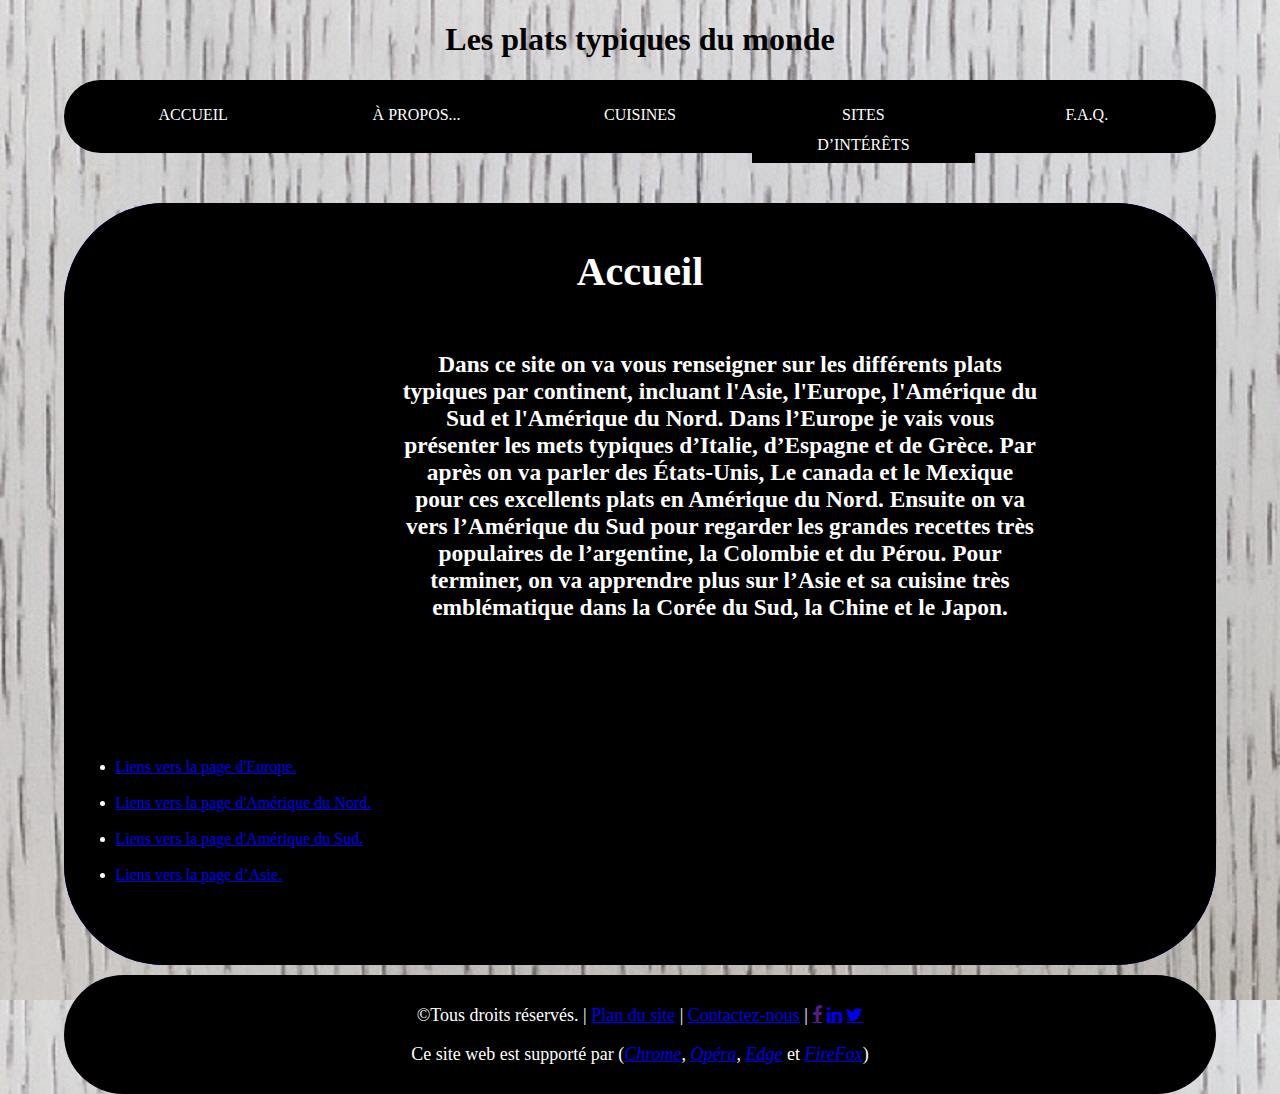
<file: index.html>
<!DOCTYPE html>
<html>
  <head>
    <meta name="viewport" content="width=device-width, initial-scale=1.0">
    <meta charset="utf-8">
    <title>Accueil</title>
    <link rel="stylesheet" href="css\style.css">
</head>

  <body>
    <header>
      <h1>Les plats typiques du monde</h1>
    </header>

    <nav>
      <ul class="dropdownmenu">
        <li><a href="pages\index.html">Accueil</a></li>
        <li><a href="pages\apropos.html">À propos...</a></li>
        <li><a href="pages\cuisines.html">Cuisines</a>
          <ul>
            <li><a class="test" href="pages\europe.html">Europe</a></li>
            <li><a class="test"href="pages\nord.html">Amérique du Nord</a></li>
            <li><a class="test"href="pages\sud.html">Amérique du Sud</a></li>
            <li><a class="test"href="pages\asie.html">Asie</a></li>
          </ul>
        </li>
        <li><a href="pages\sites.html">Sites d’intérêts</a></li>
        <li><a href="pages\faq.html">F.A.Q.</a></li>
      </ul>
    </nav>


    <main>


      <article>
        <h2>Accueil</h2>

        <div class="accueil">


<h3>Dans ce site on va vous renseigner sur les différents plats typiques par continent, incluant l'Asie, l'Europe, l'Amérique du Sud et l'Amérique du Nord. Dans l’Europe je vais vous présenter les mets typiques d’Italie, d’Espagne et de Grèce. Par après on va parler des États-Unis, Le canada et le Mexique pour ces excellents plats en Amérique du Nord. Ensuite on va vers l’Amérique du Sud pour regarder les grandes recettes très populaires de l’argentine, la Colombie et du Pérou. Pour terminer, on va apprendre plus sur l’Asie et sa cuisine très emblématique dans la Corée du Sud, la Chine et le Japon.</h3>

       </div>

<br><br><br><br><br><br><br><br><br><br>
<br><br><br><br><br><br><br><br><br><br>
<br><br><br>
        <ul>
          <li><a href="pages\europe.html">Liens vers la page d'Europe.</a></li>
          <br>
          <li><a href="pages\nord.html">Liens vers la page d'Amérique du Nord.</a></li>
          <br>
          <li><a href="pages\sud.html">Liens vers la page d'Amérique du Sud.</a></li>
          <br>
          <li><a href="pages\asie.html">Liens vers la page d’Asie.</a></li>
        </ul>

<br><br><br>


      </article>


    </main>

<meta name="viewport" content="width=device-width, initial-scale=1">
<link rel="stylesheet" href="https://cdnjs.cloudflare.com/ajax/libs/font-awesome/4.7.0/css/font-awesome.min.css">

<footer>
  <p class="footer">©Tous droits réservés. | <a href="pages\plan.html">Plan du site</a> | <a href="pages\contact.html">Contactez-nous</a> |
    <a href="" class="fa fa-facebook"></a>
    <a href="https://www.linkedin.com/in/ryan-rubianes-16122b227/" class="fa fa-linkedin"></a>
    <a href="https://twitter.com/RyanRubianes" class="fa fa-twitter"></a>
 </p>
 <p class="footer">Ce site web est supporté par (<a href="https://www.google.com/chrome/" target='_blank'><i>Chrome</i></a>, <a href="https://www.opera.com/fr" target='_blank'><i>Opéra</i></a>, <a href="https://www.microsoft.com/fr-fr/edge" target='_blank'><i>Edge</i></a> et <a href="https://www.mozilla.org/fr/firefox/" target='_blank'><i>FireFox</i></a>)</p>
</footer>

  </body>
</html>
</file>
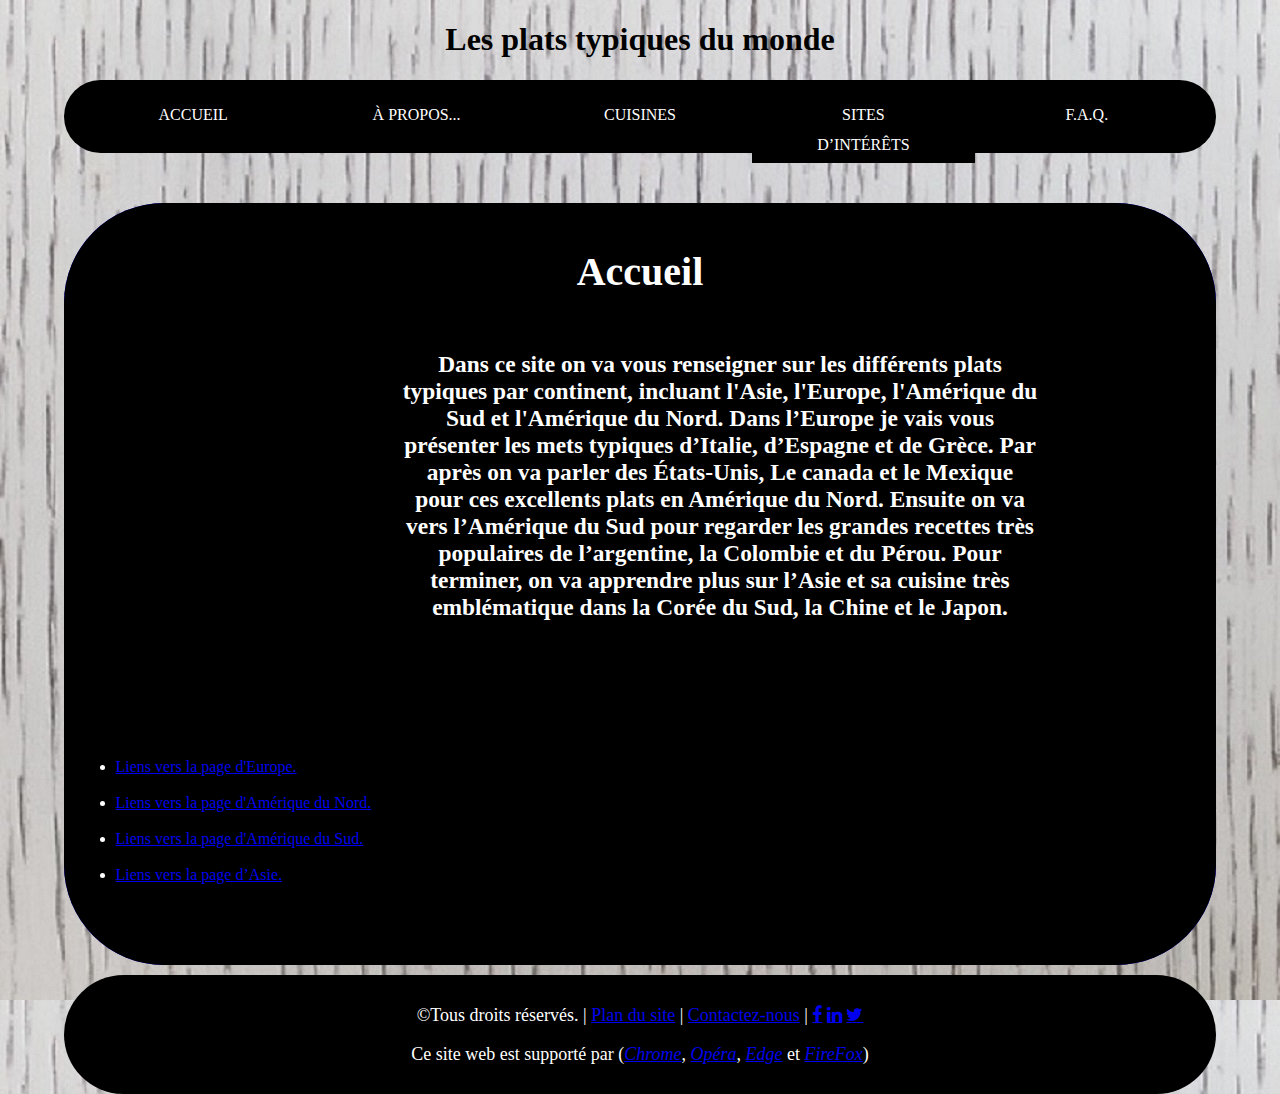
<file: pages/index.html>
<!DOCTYPE html>
<html>
  <head>
    <meta name="viewport" content="width=device-width, initial-scale=1.0">
    <meta charset="utf-8">
    <title>Accueil</title>
    <link rel="stylesheet" href="css\style.css">
</head>

  <body>
    <header>
      <h1>Les plats typiques du monde</h1>
    </header>

    <nav>
      <ul class="dropdownmenu">
        <li><a href="index.html">Accueil</a></li>
        <li><a href="apropos.html">À propos...</a></li>
        <li><a href="cuisines.html">Cuisines</a>
          <ul>
            <li><a class="test" href="europe.html">Europe</a></li>
            <li><a class="test"href="nord.html">Amérique du Nord</a></li>
            <li><a class="test"href="sud.html">Amérique du Sud</a></li>
            <li><a class="test"href="asie.html">Asie</a></li>
          </ul>
        </li>
        <li><a href="sites.html">Sites d’intérêts</a></li>
        <li><a href="faq.html">F.A.Q.</a></li>
      </ul>
    </nav>


    <main>


      <article>
        <h2>Accueil</h2>

        <div class="accueil">


<h3>Dans ce site on va vous renseigner sur les différents plats typiques par continent, incluant l'Asie, l'Europe, l'Amérique du Sud et l'Amérique du Nord. Dans l’Europe je vais vous présenter les mets typiques d’Italie, d’Espagne et de Grèce. Par après on va parler des États-Unis, Le canada et le Mexique pour ces excellents plats en Amérique du Nord. Ensuite on va vers l’Amérique du Sud pour regarder les grandes recettes très populaires de l’argentine, la Colombie et du Pérou. Pour terminer, on va apprendre plus sur l’Asie et sa cuisine très emblématique dans la Corée du Sud, la Chine et le Japon.</h3>

       </div>

<br><br><br><br><br><br><br><br><br><br>
<br><br><br><br><br><br><br><br><br><br>
<br><br><br>
        <ul>
          <li><a href="europe.html">Liens vers la page d'Europe.</a></li>
          <br>
          <li><a href="nord.html">Liens vers la page d'Amérique du Nord.</a></li>
          <br>
          <li><a href="sud.html">Liens vers la page d'Amérique du Sud.</a></li>
          <br>
          <li><a href="asie.html">Liens vers la page d’Asie.</a></li>
        </ul>

<br><br><br>


      </article>


    </main>

<meta name="viewport" content="width=device-width, initial-scale=1">
<link rel="stylesheet" href="https://cdnjs.cloudflare.com/ajax/libs/font-awesome/4.7.0/css/font-awesome.min.css">

<footer>
  <p class="footer">©Tous droits réservés. | <a href="plan.html">Plan du site</a> | <a href="contact.html">Contactez-nous</a> |
    <a href="#" class="fa fa-facebook"></a>
    <a href="https://www.linkedin.com/in/ryan-rubianes-16122b227/" class="fa fa-linkedin"></a>
    <a href="https://twitter.com/RyanRubianes" class="fa fa-twitter"></a>
 </p>
 <p class="footer">Ce site web est supporté par (<a href="https://www.google.com/chrome/" target='_blank'><i>Chrome</i></a>, <a href="https://www.opera.com/fr" target='_blank'><i>Opéra</i></a>, <a href="https://www.microsoft.com/fr-fr/edge" target='_blank'><i>Edge</i></a> et <a href="https://www.mozilla.org/fr/firefox/" target='_blank'><i>FireFox</i></a>)</p>
</footer>

  </body>
</html>
</file>
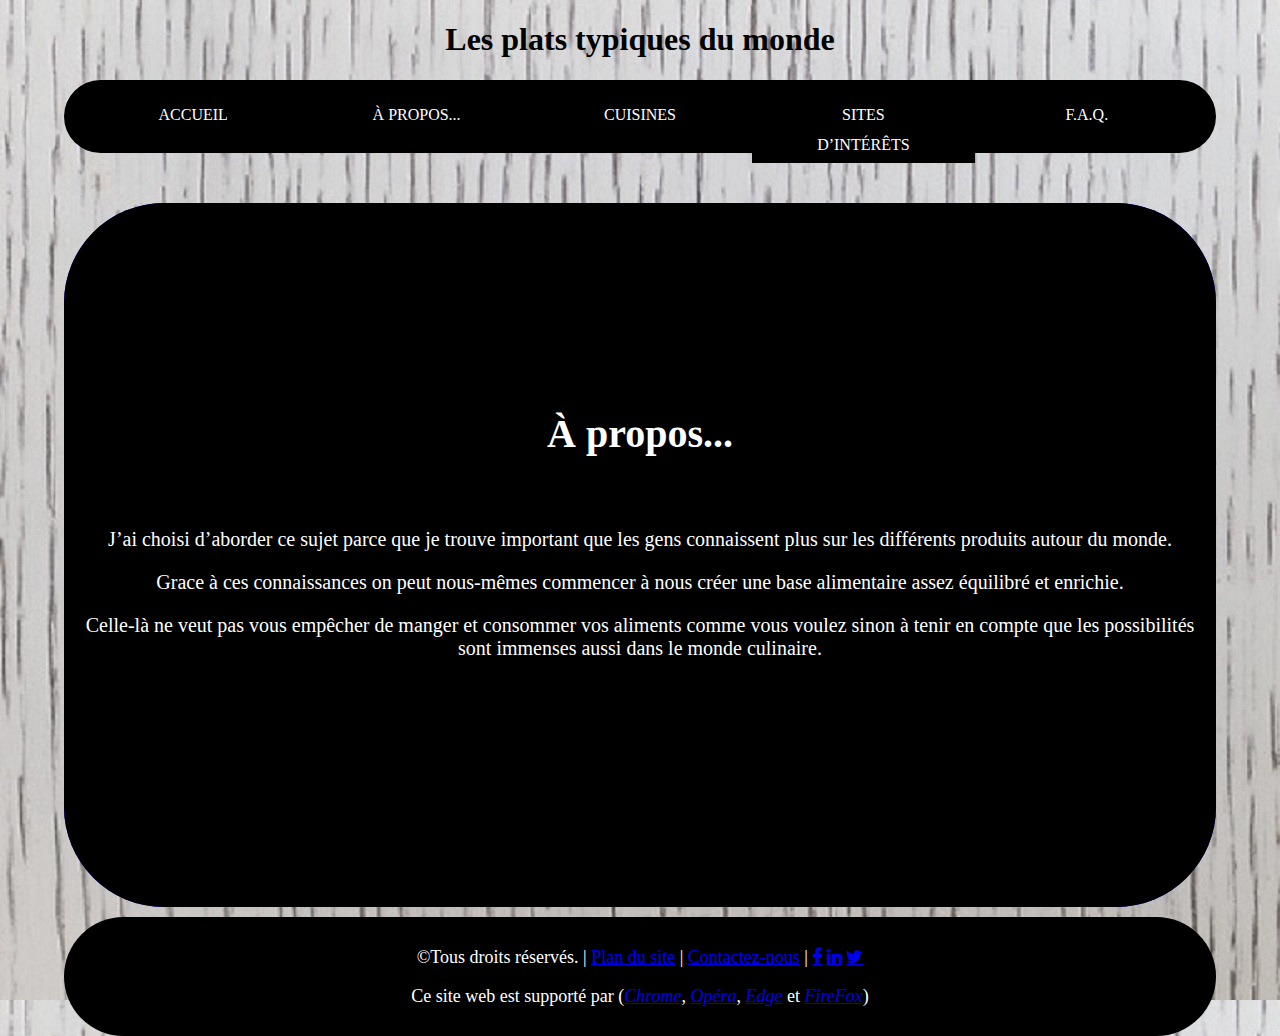
<file: pages/apropos.html>
<!DOCTYPE html>
<html lang="en" dir="ltr">
  <head>
    <meta name="viewport" content="width=device-width, initial-scale=1.0">
    <meta charset="utf-8">
    <title>À propos...</title>
    <link rel="stylesheet" href="css\style.css">

  </head>
  <body>

    <header>
      <h1>Les plats typiques du monde</h1>
    </header>


    <nav>
      <ul class="dropdownmenu">
        <li><a href="index.html">Accueil</a></li>
        <li><a href="apropos.html">À propos...</a></li>
        <li><a href="cuisines.html">Cuisines</a>
          <ul>
            <li><a class="test" href="europe.html">Europe</a></li>
            <li><a class="test"href="nord.html">Amérique du Nord</a></li>
            <li><a class="test"href="sud.html">Amérique du Sud</a></li>
            <li><a class="test"href="asie.html">Asie</a></li>
          </ul>
        </li>
        <li><a href="sites.html">Sites d’intérêts</a></li>
        <li><a href="faq.html">F.A.Q.</a></li>

      </ul>
    </nav>


<main>


  <article>
    <br>
    <br>
    <br>
    <br>
    <br>
    <br>
    <br>
    <br>
    <br>

    <h2>À propos...</h2>
<br>

<p class="apropos">J’ai choisi d’aborder ce sujet parce que je trouve important que les gens connaissent plus sur les différents produits autour du monde.</p>
<p class="apropos">Grace à ces connaissances on peut nous-mêmes commencer à nous créer une base alimentaire assez équilibré et enrichie.</p>
<p class="apropos">Celle-là ne veut pas vous empêcher de manger et consommer vos aliments comme vous voulez sinon à tenir en compte que les possibilités sont immenses aussi dans le monde culinaire.</p>
<br>
<br>
<br>
<br>
<br>
<br>
<br>
<br>
<br>
<br>
<br>
<br>
  </article>


</main>

<meta name="viewport" content="width=device-width, initial-scale=1">
<link rel="stylesheet" href="https://cdnjs.cloudflare.com/ajax/libs/font-awesome/4.7.0/css/font-awesome.min.css">


<footer>
  <p class="footer">©Tous droits réservés. | <a href="plan.html">Plan du site</a> | <a href="contact.html">Contactez-nous</a> |
    <a href="#" class="fa fa-facebook"></a>
    <a href="https://www.linkedin.com/in/ryan-rubianes-16122b227/" class="fa fa-linkedin"></a>
    <a href="https://twitter.com/RyanRubianes" class="fa fa-twitter"></a>
 </p>
 <p class="footer">Ce site web est supporté par (<a href="https://www.google.com/chrome/" target='_blank'><i>Chrome</i></a>, <a href="https://www.opera.com/fr" target='_blank'><i>Opéra</i></a>, <a href="https://www.microsoft.com/fr-fr/edge" target='_blank'><i>Edge</i></a> et <a href="https://www.mozilla.org/fr/firefox/" target='_blank'><i>FireFox</i></a>)</p>
</footer>



  </body>
</html>
</file>
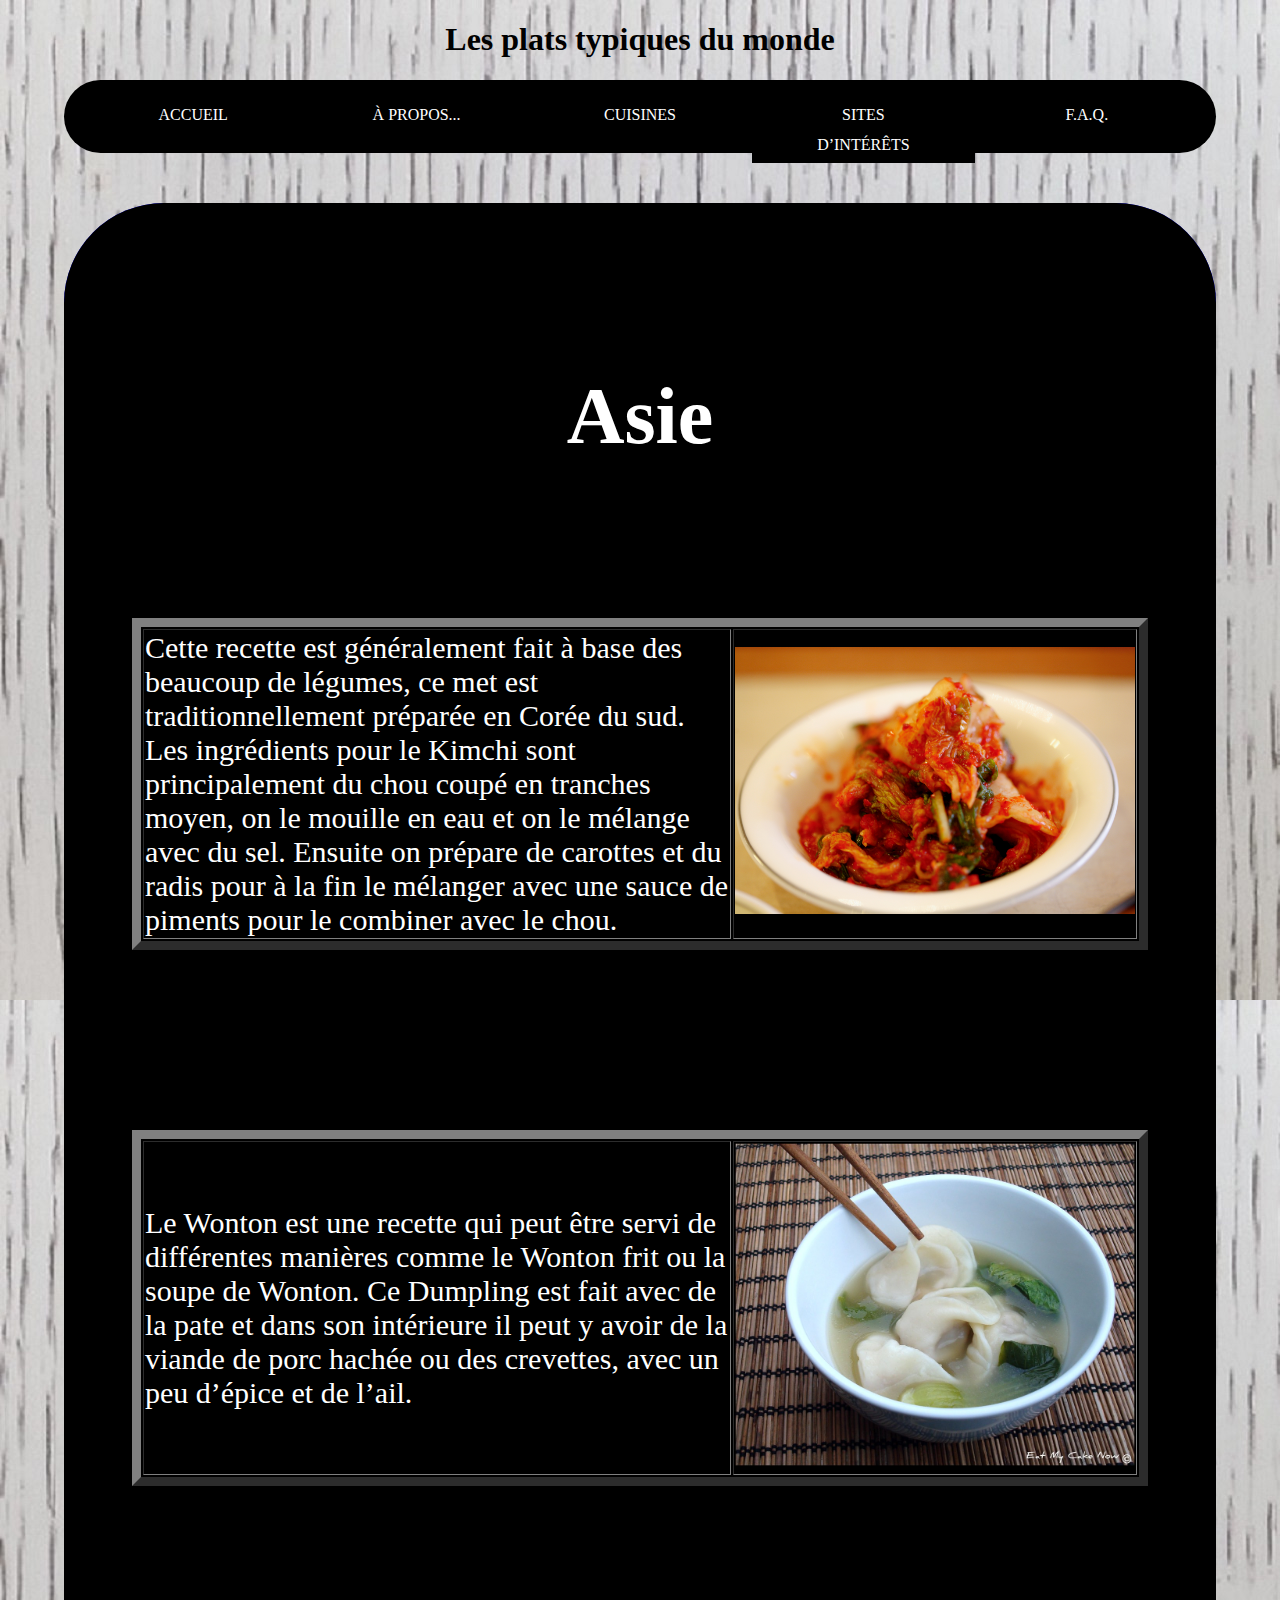
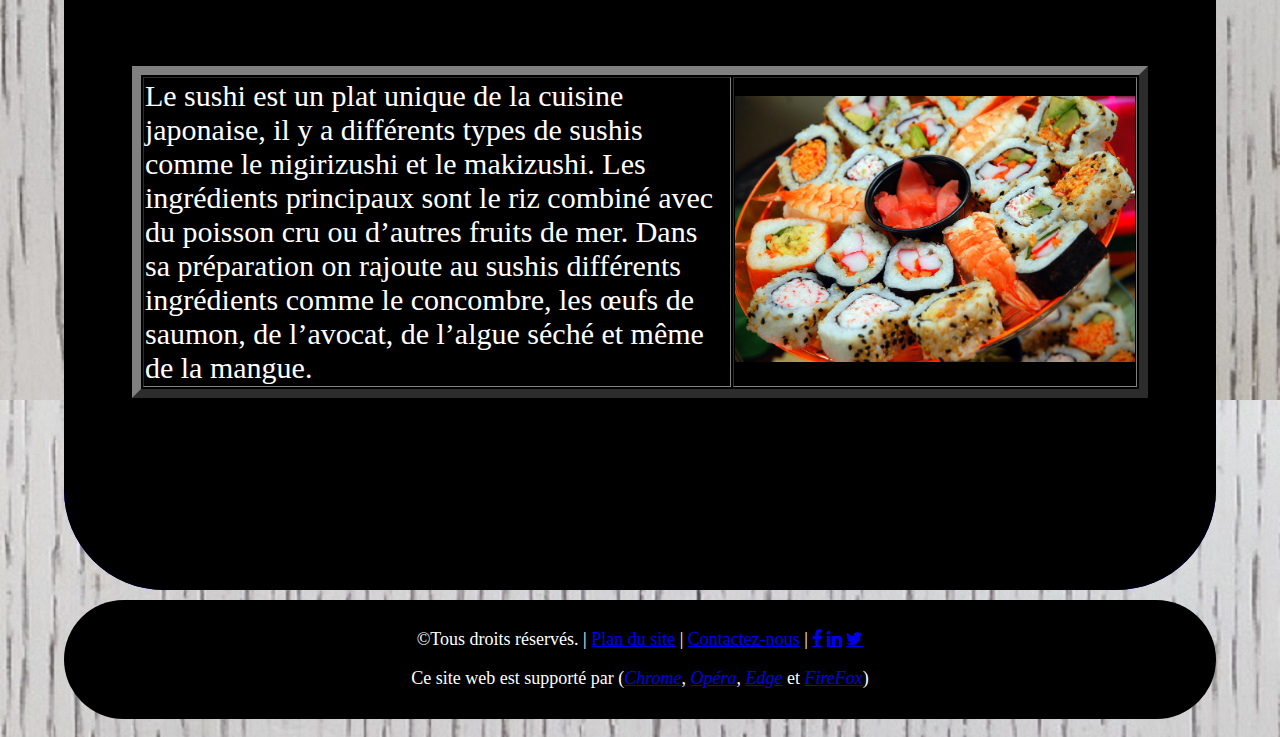
<file: pages/asie.html>
<!DOCTYPE html>
<html lang="en" dir="ltr">
  <head>
    <meta name="viewport" content="width=device-width, initial-scale=1.0">
    <meta charset="utf-8">
    <title>Asie</title>
    <link rel="stylesheet" href="css\style.css">

  </head>
  <body>

    <header>
      <h1>Les plats typiques du monde</h1>
    </header>

    <nav>
      <ul class="dropdownmenu">
        <li><a href="index.html">Accueil</a></li>
        <li><a href="apropos.html">À propos...</a></li>
        <li><a href="cuisines.html">Cuisines</a>
          <ul>
            <li><a class="test" href="europe.html">Europe</a></li>
            <li><a class="test"href="nord.html">Amérique du Nord</a></li>
            <li><a class="test"href="sud.html">Amérique du Sud</a></li>
            <li><a class="test"href="asie.html">Asie</a></li>
          </ul>
        </li>
        <li><a href="sites.html">Sites d’intérêts</a></li>
        <li><a href="faq.html">F.A.Q.</a></li>

      </ul>
    </nav>


    <main>

      <article>

        <br><br><br><br><br>

        <h2 class="continents">Asie</h2>

        <br><br><br><br><br>

                <table border="9">
                  <tr>
                    <td>Cette recette est généralement fait à base des beaucoup de légumes, ce met est traditionnellement préparée en Corée du sud. Les ingrédients pour le Kimchi sont principalement du chou coupé en tranches moyen, on le mouille en eau et on le mélange avec du sel. Ensuite on prépare de carottes et du radis pour à la fin le mélanger avec une sauce de piments pour le combiner avec le chou.</td>
                    <td><img src="css\images\kimchi.jpg" alt="" width="400px"></td>
                  </tr>
                </table>

        <br><br><br><br><br><br><br><br><br><br>

                <table border="9">
                  <tr>
                    <td>Le Wonton est une recette qui peut être servi de différentes manières comme le Wonton frit ou la soupe de Wonton. Ce Dumpling est fait avec de la pate et dans son intérieure il peut y avoir de la viande de porc hachée ou des crevettes, avec un peu d’épice et de l’ail. </td>
                    <td><img src="css\images\wonton.jpg" alt="" width="400px"></td>
                  </tr>
                </table>

        <br><br><br><br><br><br><br><br><br><br>

                <table border="9">
                          <tr>
                            <td>Le sushi est un plat unique de la cuisine japonaise, il y a différents types de sushis comme le nigirizushi et le makizushi. Les ingrédients principaux sont le riz combiné avec du poisson cru ou d’autres fruits de mer. Dans sa préparation on rajoute au sushis différents ingrédients comme le concombre, les œufs de saumon, de l’avocat, de l’algue séché et même de la mangue.</td>
                            <td><img src="css\images\sushi.jpg" alt="" width="400px"></td>
                          </tr>
                </table>

        <br><br><br><br><br><br><br><br><br><br>


      </article>


    </main>


    <meta name="viewport" content="width=device-width, initial-scale=1">
    <link rel="stylesheet" href="https://cdnjs.cloudflare.com/ajax/libs/font-awesome/4.7.0/css/font-awesome.min.css">


    <footer>
      <p class="footer">©Tous droits réservés. | <a href="plan.html">Plan du site</a> | <a href="contact.html">Contactez-nous</a> |
        <a href="#" class="fa fa-facebook"></a>
        <a href="https://www.linkedin.com/in/ryan-rubianes-16122b227/" class="fa fa-linkedin"></a>
        <a href="https://twitter.com/RyanRubianes" class="fa fa-twitter"></a>
     </p>
     <p class="footer">Ce site web est supporté par (<a href="https://www.google.com/chrome/" target='_blank'><i>Chrome</i></a>, <a href="https://www.opera.com/fr" target='_blank'><i>Opéra</i></a>, <a href="https://www.microsoft.com/fr-fr/edge" target='_blank'><i>Edge</i></a> et <a href="https://www.mozilla.org/fr/firefox/" target='_blank'><i>FireFox</i></a>)</p>
    </footer>

<br>


  </body>
</html>
</file>
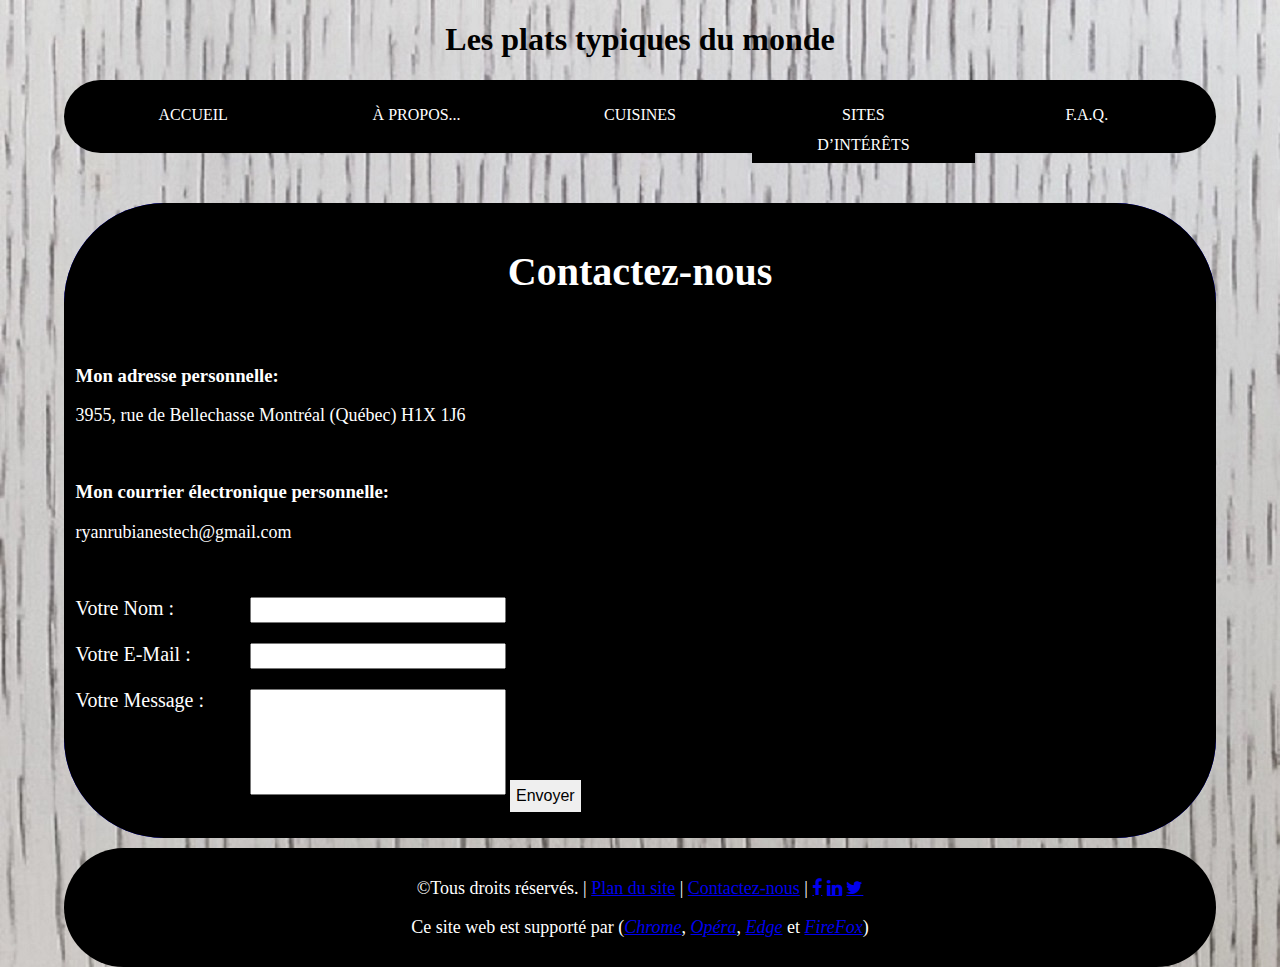
<file: pages/contact.html>
<!DOCTYPE html>
<html>
  <head>
    <meta name="viewport" content="width=device-width, initial-scale=1.0">
    <meta charset="utf-8">
    <title>Contactez-nous</title>
    <link rel="stylesheet" href="css\style.css">
</head>

  <body>
    <header>
      <h1>Les plats typiques du monde</h1>
    </header>

    <nav>
      <ul class="dropdownmenu">
        <li><a href="index.html">Accueil</a></li>
        <li><a href="apropos.html">À propos...</a></li>
        <li><a href="cuisines.html">Cuisines</a>
          <ul>
            <li><a class="test" href="europe.html">Europe</a></li>
            <li><a class="test"href="nord.html">Amérique du Nord</a></li>
            <li><a class="test"href="sud.html">Amérique du Sud</a></li>
            <li><a class="test"href="asie.html">Asie</a></li>
          </ul>
        </li>
        <li><a href="sites.html">Sites d’intérêts</a></li>
        <li><a href="faq.html">F.A.Q.</a></li>

      </ul>
    </nav>


    <main>

      <article>

        <h2>Contactez-nous</h2>
<br>
        <h3>Mon adresse personnelle:</h3>
        <p>3955, rue de Bellechasse
        Montréal (Québec) H1X 1J6</p>
<br>
        <h3>Mon courrier électronique personnelle:</h3>
        <p>ryanrubianestech@gmail.com</p>
<br><br>
<form class="contact" action="mailto:quisperubianesr@csdmedu.ca" method="post" enctype="text/plain" >

<label for="">Votre Nom :</label>
<input class="box1" type="text" name="YourName" value="">
<br><br>
<label for="">Votre E-Mail : </label>
<input class="box1"type="text" name="YourEmail" value="">
<br><br>
<label for="">Votre Message : </label>
<textarea class="box3"name="YourMessage" rows="10" cols="30"></textarea>
<input class="box4" type="submit" name="" value="Envoyer">
<br><br><br><br><br><br>
</form>

      </article>

    </main>

<meta name="viewport" content="width=device-width, initial-scale=1">
<link rel="stylesheet" href="https://cdnjs.cloudflare.com/ajax/libs/font-awesome/4.7.0/css/font-awesome.min.css">

<footer>
  <p class="footer">©Tous droits réservés. | <a href="plan.html">Plan du site</a> | <a href="contact.html">Contactez-nous</a> |
    <a href="#" class="fa fa-facebook"></a>
    <a href="https://www.linkedin.com/in/ryan-rubianes-16122b227/" class="fa fa-linkedin"></a>
    <a href="https://twitter.com/RyanRubianes" class="fa fa-twitter"></a>
 </p>
 <p class="footer">Ce site web est supporté par (<a href="https://www.google.com/chrome/" target='_blank'><i>Chrome</i></a>, <a href="https://www.opera.com/fr" target='_blank'><i>Opéra</i></a>, <a href="https://www.microsoft.com/fr-fr/edge" target='_blank'><i>Edge</i></a> et <a href="https://www.mozilla.org/fr/firefox/" target='_blank'><i>FireFox</i></a>)</p>
</footer>

  </body>
</html>
</file>
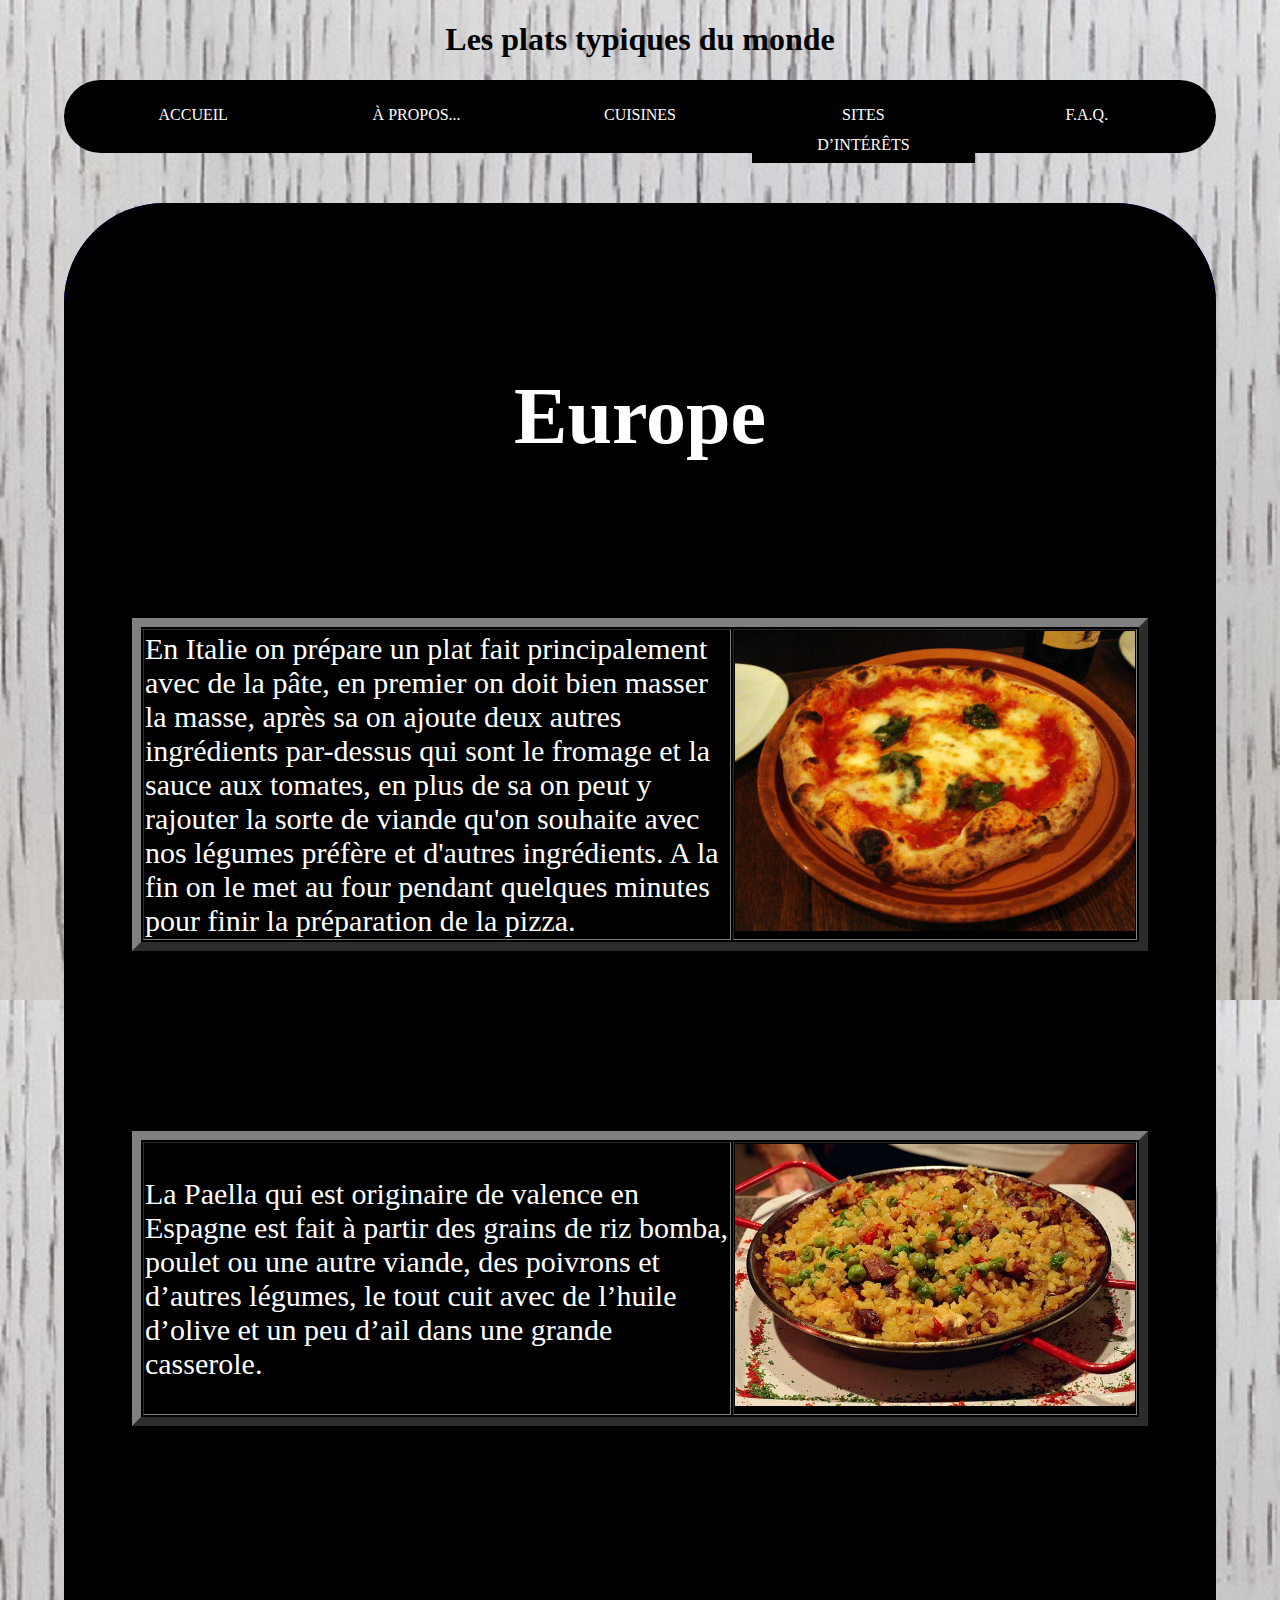
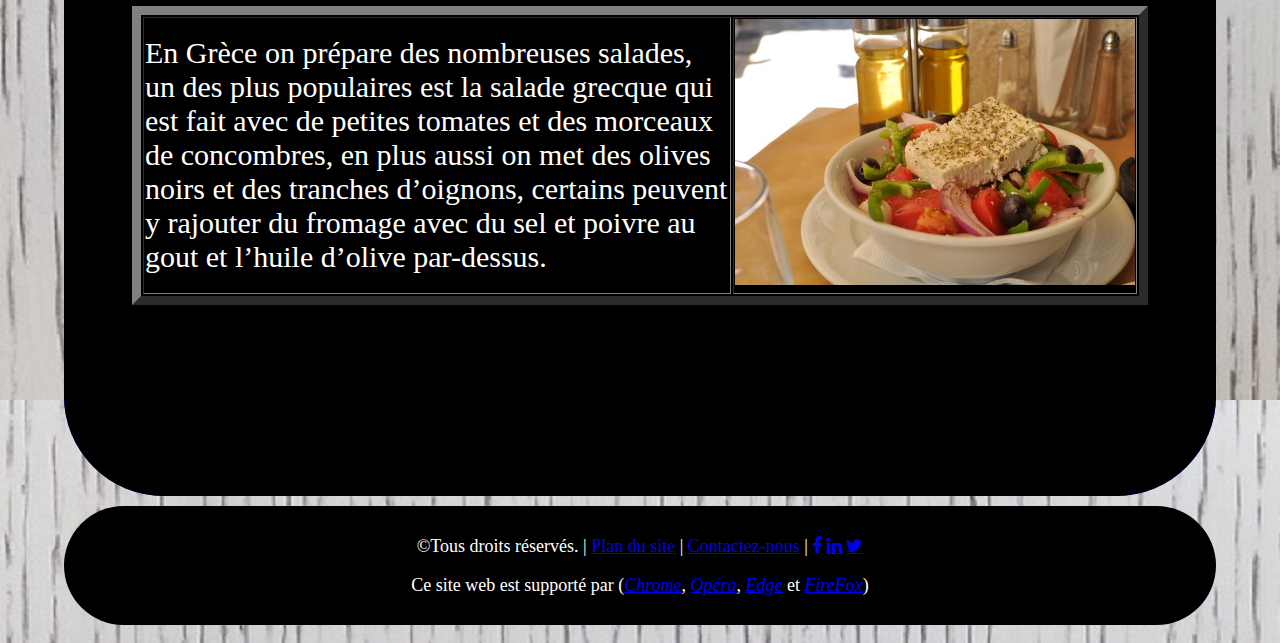
<file: pages/europe.html>
<!DOCTYPE html>
<html lang="en" dir="ltr">
  <head>
    <meta name="viewport" content="width=device-width, initial-scale=1.0">
    <meta charset="utf-8">
    <title>Europe</title>
    <link rel="stylesheet" href="css\style.css">

  </head>
  <body>

    <header>
      <h1>Les plats typiques du monde</h1>
    </header>

    <nav>
      <ul class="dropdownmenu">
        <li><a href="index.html">Accueil</a></li>
        <li><a href="apropos.html">À propos...</a></li>
        <li><a href="cuisines.html">Cuisines</a>
          <ul>
            <li><a class="test" href="europe.html">Europe</a></li>
            <li><a class="test"href="nord.html">Amérique du Nord</a></li>
            <li><a class="test"href="sud.html">Amérique du Sud</a></li>
            <li><a class="test"href="asie.html">Asie</a></li>
          </ul>
        </li>
        <li><a href="sites.html">Sites d’intérêts</a></li>
        <li><a href="faq.html">F.A.Q.</a></li>

      </ul>
    </nav>


    <main>

      <article>

        <br><br><br><br><br>

        <h2 class="continents">Europe</h2>

        <br><br><br><br><br>

                <table border="9">
                  <tr>
                    <td>En Italie on prépare un plat fait principalement avec de la pâte, en premier on doit bien masser la masse, après sa on ajoute deux autres ingrédients par-dessus qui sont le fromage et la sauce aux tomates, en plus de sa on peut y rajouter la sorte de viande qu'on souhaite avec nos légumes préfère et d'autres ingrédients. A la fin on le met au four pendant quelques minutes pour finir la préparation de la pizza.</td>
                    <td><img src="css\images\pizza.jpg" alt="" width="400px"></td>
                  </tr>
                </table>

        <br><br><br><br><br><br><br><br><br><br>

                <table border="9">
                  <tr>
                    <td>La Paella qui est originaire de valence en Espagne est fait à partir des grains de riz bomba, poulet ou une autre viande, des poivrons et d’autres légumes, le tout cuit avec de l’huile d’olive et un peu d’ail dans une grande casserole.</td>
                    <td><img src="css\images\paella.jpg" alt="" width="400px"></td>
                  </tr>
                </table>

        <br><br><br><br><br><br><br><br><br><br>

                <table border="9">
                          <tr>
                            <td>En Grèce on prépare des nombreuses salades, un des plus populaires est la salade grecque qui est fait avec de petites tomates et des morceaux de concombres, en plus aussi on met des olives noirs et des tranches d’oignons, certains peuvent y rajouter du fromage avec du sel et poivre au gout et l’huile d’olive par-dessus.</td>
                            <td><img src="css\images\salade.jpg" alt="" width="400px"></td>
                          </tr>
                </table>

        <br><br><br><br><br><br><br><br><br><br>


      </article>


    </main>


    <meta name="viewport" content="width=device-width, initial-scale=1">
    <link rel="stylesheet" href="https://cdnjs.cloudflare.com/ajax/libs/font-awesome/4.7.0/css/font-awesome.min.css">


    <footer>
      <p class="footer">©Tous droits réservés. | <a href="plan.html">Plan du site</a> | <a href="contact.html">Contactez-nous</a> |
        <a href="#" class="fa fa-facebook"></a>
        <a href="https://www.linkedin.com/in/ryan-rubianes-16122b227/" class="fa fa-linkedin"></a>
        <a href="https://twitter.com/RyanRubianes" class="fa fa-twitter"></a>
     </p>
     <p class="footer">Ce site web est supporté par (<a href="https://www.google.com/chrome/" target='_blank'><i>Chrome</i></a>, <a href="https://www.opera.com/fr" target='_blank'><i>Opéra</i></a>, <a href="https://www.microsoft.com/fr-fr/edge" target='_blank'><i>Edge</i></a> et <a href="https://www.mozilla.org/fr/firefox/" target='_blank'><i>FireFox</i></a>)</p>
    </footer>

<br>


  </body>
</html>
</file>
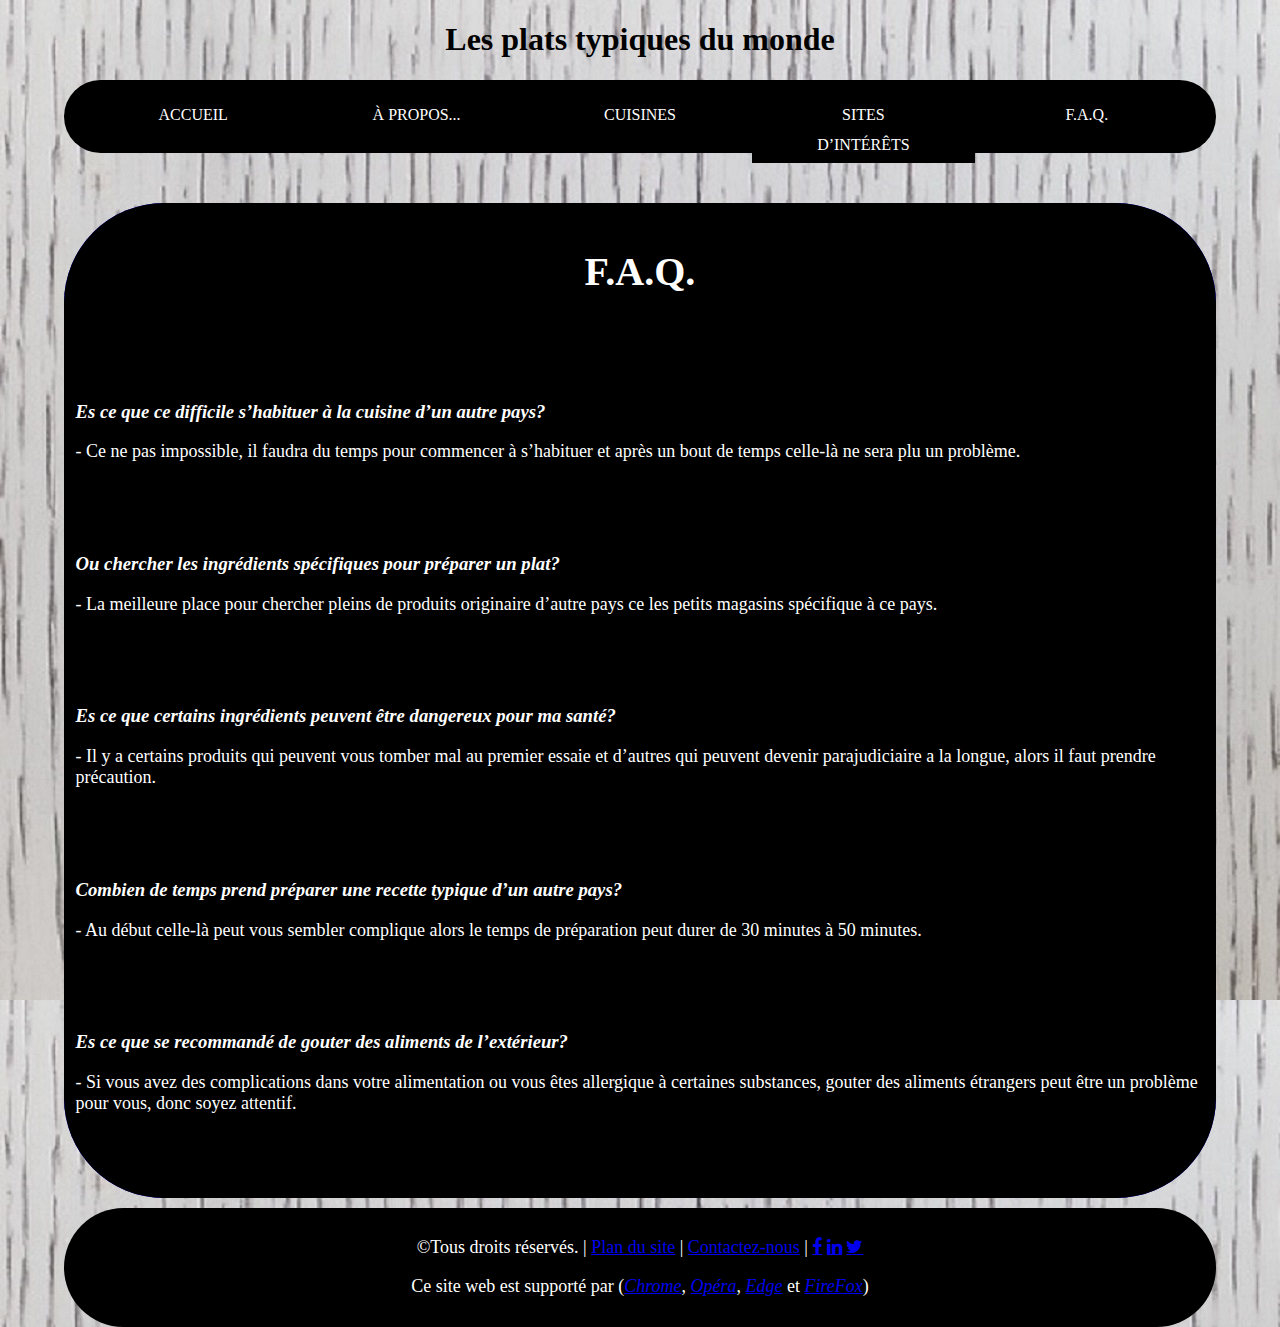
<file: pages/faq.html>
<!DOCTYPE html>
<html>
  <head>
    <meta name="viewport" content="width=device-width, initial-scale=1.0">
    <meta charset="utf-8">
    <title>F.A.Q.</title>
    <link rel="stylesheet" href="css\style.css">
</head>

  <body>
    <header>
      <h1>Les plats typiques du monde</h1>
    </header>

    <nav>
      <ul class="dropdownmenu">
        <li><a href="index.html">Accueil</a></li>
        <li><a href="apropos.html">À propos...</a></li>
        <li><a href="cuisines.html">Cuisines</a>
          <ul>
            <li><a class="test" href="europe.html">Europe</a></li>
            <li><a class="test"href="nord.html">Amérique du Nord</a></li>
            <li><a class="test"href="sud.html">Amérique du Sud</a></li>
            <li><a class="test"href="asie.html">Asie</a></li>
          </ul>
        </li>
        <li><a href="sites.html">Sites d’intérêts</a></li>
        <li><a href="faq.html">F.A.Q.</a></li>

      </ul>
    </nav>


    <main>


      <article>
        <h2>F.A.Q.</h2>

<br><br><br>

<h3><i>Es ce que ce difficile s’habituer à la cuisine d’un autre pays?</i></h3>
<p>- Ce ne pas impossible, il faudra du temps pour commencer à s’habituer et après un bout de temps celle-là ne sera plu un problème.</p>
<br><br><br>

<h3><i>Ou chercher les ingrédients spécifiques pour préparer un plat?</i></h3>
<p>- La meilleure place pour chercher pleins de produits originaire d’autre pays ce les petits magasins spécifique à ce pays.</p>
<br><br><br>

<h3><i>Es ce que certains ingrédients peuvent être dangereux pour ma santé?</i></h3>
<p>- Il y a certains produits qui peuvent vous tomber mal au premier essaie et d’autres qui peuvent devenir parajudiciaire a la longue, alors il faut prendre précaution.</p>
<br><br><br>

<h3><i>Combien de temps prend préparer une recette typique d’un autre pays?</i></h3>
<p>- Au début celle-là peut vous sembler complique alors le temps de préparation peut durer de 30 minutes à 50 minutes.</p>
<br><br><br>

<h3><i>Es ce que se recommandé de gouter des aliments de l’extérieur?</i></h3>
<p>- Si vous avez des complications dans votre alimentation ou vous êtes allergique à certaines substances, gouter des aliments étrangers peut être un problème pour vous, donc soyez attentif.</p>

<br><br><br>


      </article>


    </main>

<meta name="viewport" content="width=device-width, initial-scale=1">
<link rel="stylesheet" href="https://cdnjs.cloudflare.com/ajax/libs/font-awesome/4.7.0/css/font-awesome.min.css">

<footer>
  <p class="footer">©Tous droits réservés. | <a href="plan.html">Plan du site</a> | <a href="contact.html">Contactez-nous</a> |
    <a href="#" class="fa fa-facebook"></a>
    <a href="https://www.linkedin.com/in/ryan-rubianes-16122b227/" class="fa fa-linkedin"></a>
    <a href="https://twitter.com/RyanRubianes" class="fa fa-twitter"></a>
 </p>
 <p class="footer">Ce site web est supporté par (<a href="https://www.google.com/chrome/" target='_blank'><i>Chrome</i></a>, <a href="https://www.opera.com/fr" target='_blank'><i>Opéra</i></a>, <a href="https://www.microsoft.com/fr-fr/edge" target='_blank'><i>Edge</i></a> et <a href="https://www.mozilla.org/fr/firefox/" target='_blank'><i>FireFox</i></a>)</p>
</footer>

  </body>
</html>
</file>
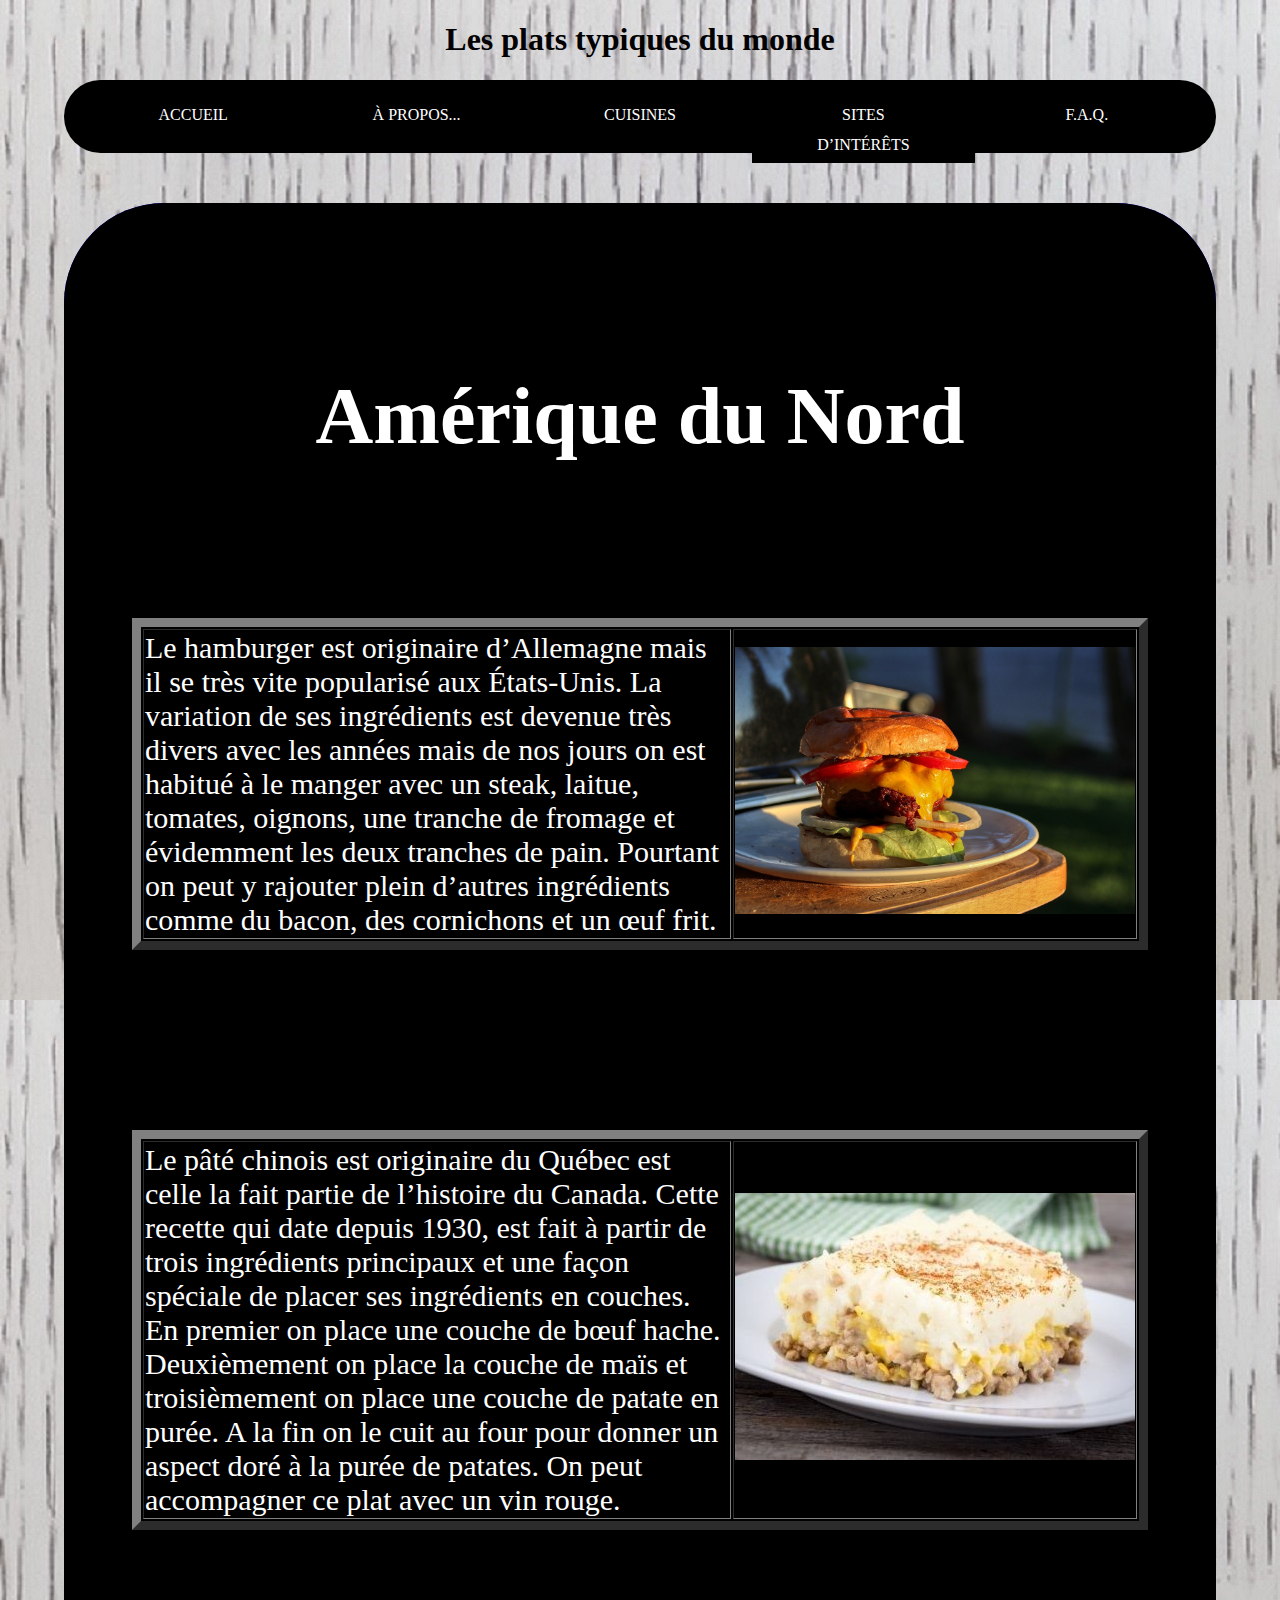
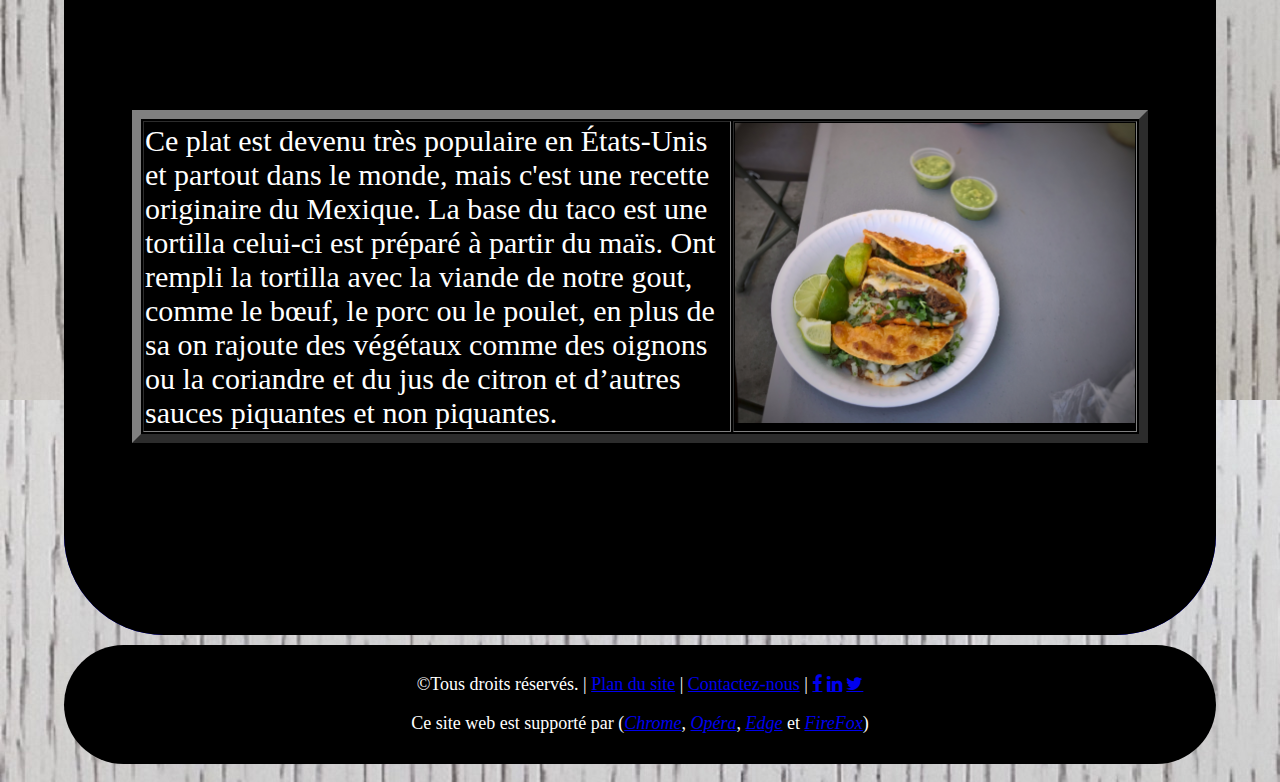
<file: pages/nord.html>
<!DOCTYPE html>
<html lang="en" dir="ltr">
  <head>
    <meta name="viewport" content="width=device-width, initial-scale=1.0">
    <meta charset="utf-8">
    <title>Amérique du Nord</title>
    <link rel="stylesheet" href="css\style.css">

  </head>
  <body>

    <header>
      <h1>Les plats typiques du monde</h1>
    </header>

<nav>
      <ul class="dropdownmenu">
        <li><a href="index.html">Accueil</a></li>
        <li><a href="apropos.html">À propos...</a></li>
        <li><a href="cuisines.html">Cuisines</a>
          <ul>
            <li><a class="test" href="europe.html">Europe</a></li>
            <li><a class="test"href="nord.html">Amérique du Nord</a></li>
            <li><a class="test"href="sud.html">Amérique du Sud</a></li>
            <li><a class="test"href="asie.html">Asie</a></li>
          </ul>
        </li>
        <li><a href="sites.html">Sites d’intérêts</a></li>
        <li><a href="faq.html">F.A.Q.</a></li>

      </ul>
</nav>


    <main>

      <article>

        <br><br><br><br><br>

        <h2 class="continents">Amérique du Nord</h2>

        <br><br><br><br><br>

                <table border="9">
                  <tr>
                    <td>Le hamburger est originaire d’Allemagne mais il se très vite popularisé aux États-Unis. La variation de ses ingrédients est devenue très divers avec les années mais de nos jours on est habitué à le manger avec un steak, laitue, tomates, oignons, une tranche de fromage et évidemment les deux tranches de pain. Pourtant on peut y rajouter plein d’autres ingrédients comme du bacon, des cornichons et un œuf frit.</td>
                    <td><img src="css\images\burger.jpg" alt="" width="400px"></td>
                  </tr>
                </table>

        <br><br><br><br><br><br><br><br><br><br>

                <table border="9">
                  <tr>
                    <td>Le pâté chinois est originaire du Québec est celle la fait partie de l’histoire du Canada. Cette recette qui date depuis 1930, est fait à partir de trois ingrédients principaux et une façon spéciale de placer ses ingrédients en couches. En premier on place une couche de bœuf hache. Deuxièmement on place la couche de maïs et troisièmement on place une couche de patate en purée. A la fin on le cuit au four pour donner un aspect doré à la purée de patates. On peut accompagner ce plat avec un vin rouge.</td>
                    <td><img src="css\images\pate.jpg" alt="" width="400px"></td>
                  </tr>
                </table>

        <br><br><br><br><br><br><br><br><br><br>

                <table border="9">
                          <tr>
                            <td>Ce plat est devenu très populaire en États-Unis et partout dans le monde, mais c'est une recette originaire du Mexique. La base du taco est une tortilla celui-ci est préparé à partir du maïs. Ont rempli la tortilla avec la viande de notre gout, comme le bœuf, le porc ou le poulet, en plus de sa on rajoute des végétaux comme des oignons ou la coriandre et du jus de citron et d’autres sauces piquantes et non piquantes.</td>
                            <td><img src="css\images\tacos.jpg" alt="" width="400px"></td>
                          </tr>
                </table>

        <br><br><br><br><br><br><br><br><br><br>


      </article>


    </main>


    <meta name="viewport" content="width=device-width, initial-scale=1">
    <link rel="stylesheet" href="https://cdnjs.cloudflare.com/ajax/libs/font-awesome/4.7.0/css/font-awesome.min.css">


    <footer>
      <p class="footer">©Tous droits réservés. | <a href="plan.html">Plan du site</a> | <a href="contact.html">Contactez-nous</a> |
        <a href="#" class="fa fa-facebook"></a>
        <a href="https://www.linkedin.com/in/ryan-rubianes-16122b227/" class="fa fa-linkedin"></a>
        <a href="https://twitter.com/RyanRubianes" class="fa fa-twitter"></a>
     </p>
     <p class="footer">Ce site web est supporté par (<a href="https://www.google.com/chrome/" target='_blank'><i>Chrome</i></a>, <a href="https://www.opera.com/fr" target='_blank'><i>Opéra</i></a>, <a href="https://www.microsoft.com/fr-fr/edge" target='_blank'><i>Edge</i></a> et <a href="https://www.mozilla.org/fr/firefox/" target='_blank'><i>FireFox</i></a>)</p>
    </footer>

<br>


  </body>
</html>
</file>
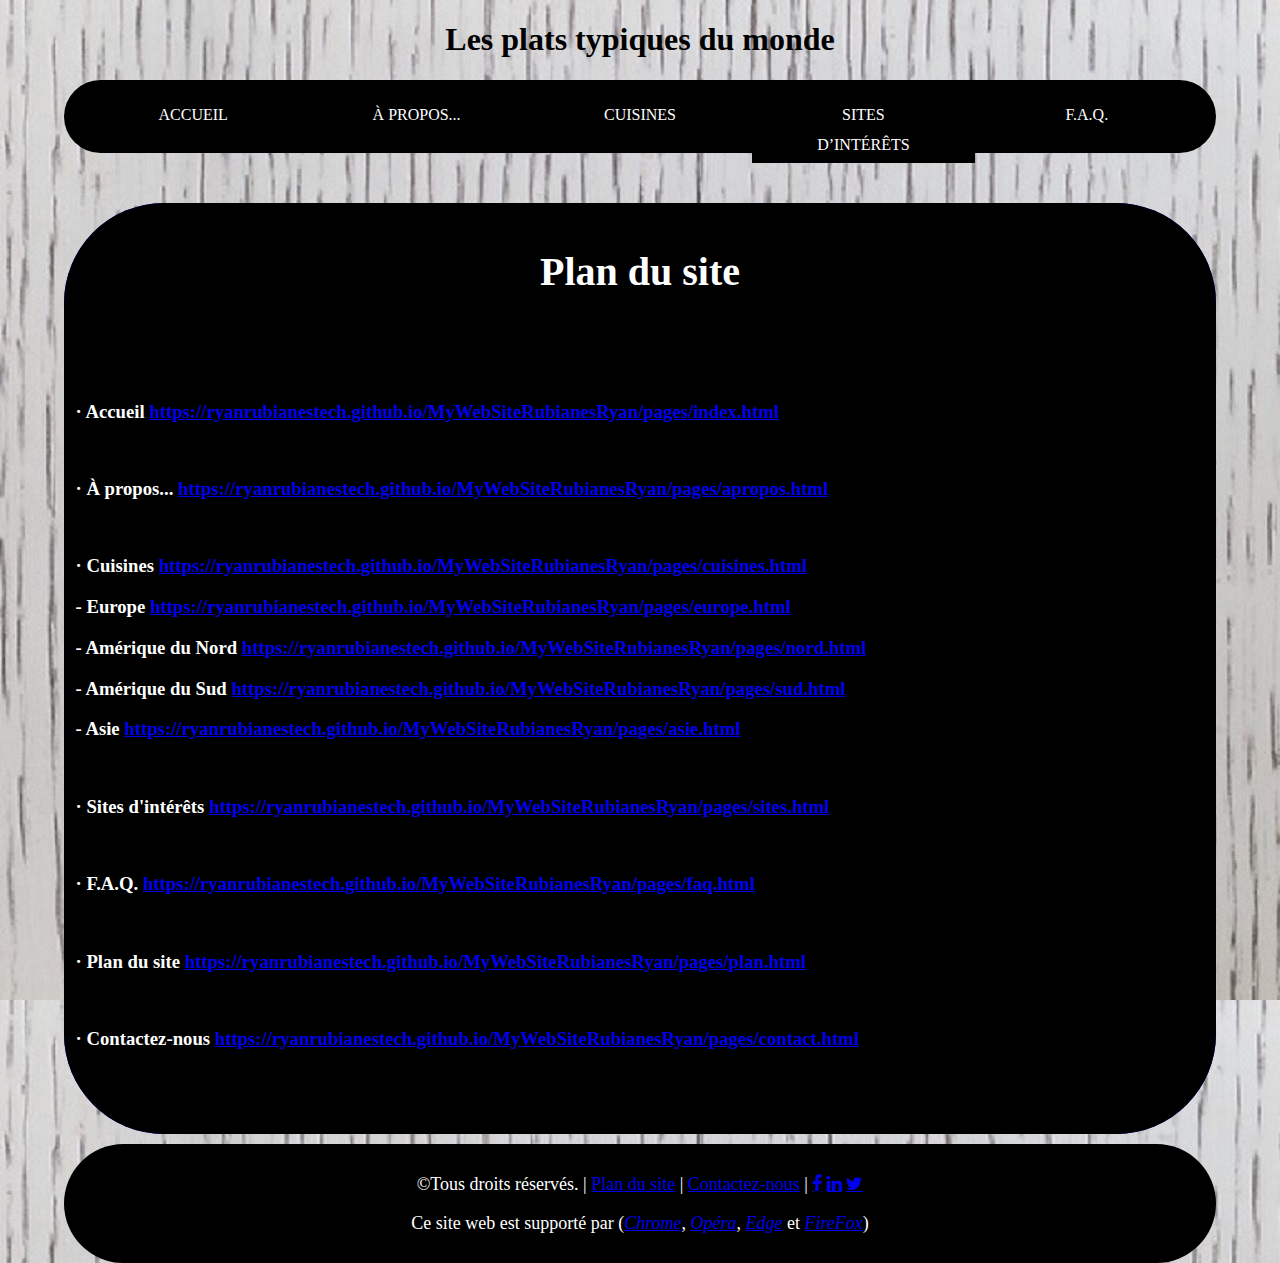
<file: pages/plan.html>
<!DOCTYPE html>
<html lang="en" dir="ltr">
  <head>
    <meta name="viewport" content="width=device-width, initial-scale=1.0">
    <meta charset="utf-8">
    <title>Plan du site</title>
    <link rel="stylesheet" href="css\style.css">

  </head>
  <body>

    <header>
      <h1>Les plats typiques du monde</h1>
    </header>


    <nav>
      <ul class="dropdownmenu">
        <li><a href="index.html">Accueil</a></li>
        <li><a href="apropos.html">À propos...</a></li>
        <li><a href="cuisines.html">Cuisines</a>
          <ul>
            <li><a class="test" href="europe.html">Europe</a></li>
            <li><a class="test"href="nord.html">Amérique du Nord</a></li>
            <li><a class="test"href="sud.html">Amérique du Sud</a></li>
            <li><a class="test"href="asie.html">Asie</a></li>
          </ul>
        </li>
        <li><a href="sites.html">Sites d’intérêts</a></li>
        <li><a href="faq.html">F.A.Q.</a></li>

      </ul>
    </nav>


<main>


  <article>
    <h2>Plan du site</h2>

<br>
<br>
<br>

<h3>· Accueil <a href="https://ryanrubianestech.github.io/MyWebSiteRubianesRyan/pages/index.html">https://ryanrubianestech.github.io/MyWebSiteRubianesRyan/pages/index.html</a></h3>
<br>
<h3>· À propos... <a href="https://ryanrubianestech.github.io/MyWebSiteRubianesRyan/pages/apropos.html">https://ryanrubianestech.github.io/MyWebSiteRubianesRyan/pages/apropos.html</a></h3>
<br>
<h3>· Cuisines <a href="https://ryanrubianestech.github.io/MyWebSiteRubianesRyan/pages/cuisines.html">https://ryanrubianestech.github.io/MyWebSiteRubianesRyan/pages/cuisines.html</a></h3>

<h3>- Europe <a href="https://ryanrubianestech.github.io/MyWebSiteRubianesRyan/pages/europe.html">https://ryanrubianestech.github.io/MyWebSiteRubianesRyan/pages/europe.html</a></h3>
<h3> - Amérique du Nord <a href="https://ryanrubianestech.github.io/MyWebSiteRubianesRyan/pages/nord.html">https://ryanrubianestech.github.io/MyWebSiteRubianesRyan/pages/nord.html</a></h3>
<h3> - Amérique du Sud <a href="https://ryanrubianestech.github.io/MyWebSiteRubianesRyan/pages/sud.html">https://ryanrubianestech.github.io/MyWebSiteRubianesRyan/pages/sud.html</a></h3>
<h3> - Asie <a href="https://ryanrubianestech.github.io/MyWebSiteRubianesRyan/pages/asie.html">https://ryanrubianestech.github.io/MyWebSiteRubianesRyan/pages/asie.html</a></h3>

<br>
<h3>· Sites d'intérêts <a href="https://ryanrubianestech.github.io/MyWebSiteRubianesRyan/pages/sites.html">https://ryanrubianestech.github.io/MyWebSiteRubianesRyan/pages/sites.html</a></h3>
<br>
<h3>· F.A.Q. <a href="https://ryanrubianestech.github.io/MyWebSiteRubianesRyan/pages/faq.html">https://ryanrubianestech.github.io/MyWebSiteRubianesRyan/pages/faq.html</a></h3>
<br>
<h3>· Plan du site <a href="https://ryanrubianestech.github.io/MyWebSiteRubianesRyan/pages/plan.html">https://ryanrubianestech.github.io/MyWebSiteRubianesRyan/pages/plan.html</a></h3>
<br>
<h3>· Contactez-nous <a href="https://ryanrubianestech.github.io/MyWebSiteRubianesRyan/pages/contact.html">https://ryanrubianestech.github.io/MyWebSiteRubianesRyan/pages/contact.html</a></h3>


<br><br><br>
  </article>


</main>

<meta name="viewport" content="width=device-width, initial-scale=1">
<link rel="stylesheet" href="https://cdnjs.cloudflare.com/ajax/libs/font-awesome/4.7.0/css/font-awesome.min.css">


<footer>
  <p class="footer">©Tous droits réservés. | <a href="plan.html">Plan du site</a> | <a href="contact.html">Contactez-nous</a> |
    <a href="#" class="fa fa-facebook"></a>
    <a href="https://www.linkedin.com/in/ryan-rubianes-16122b227/" class="fa fa-linkedin"></a>
    <a href="https://twitter.com/RyanRubianes" class="fa fa-twitter"></a>
 </p>
 <p class="footer">Ce site web est supporté par (<a href="https://www.google.com/chrome/" target='_blank'><i>Chrome</i></a>, <a href="https://www.opera.com/fr" target='_blank'><i>Opéra</i></a>, <a href="https://www.microsoft.com/fr-fr/edge" target='_blank'><i>Edge</i></a> et <a href="https://www.mozilla.org/fr/firefox/" target='_blank'><i>FireFox</i></a>)</p>
</footer>



  </body>
</html>
</file>
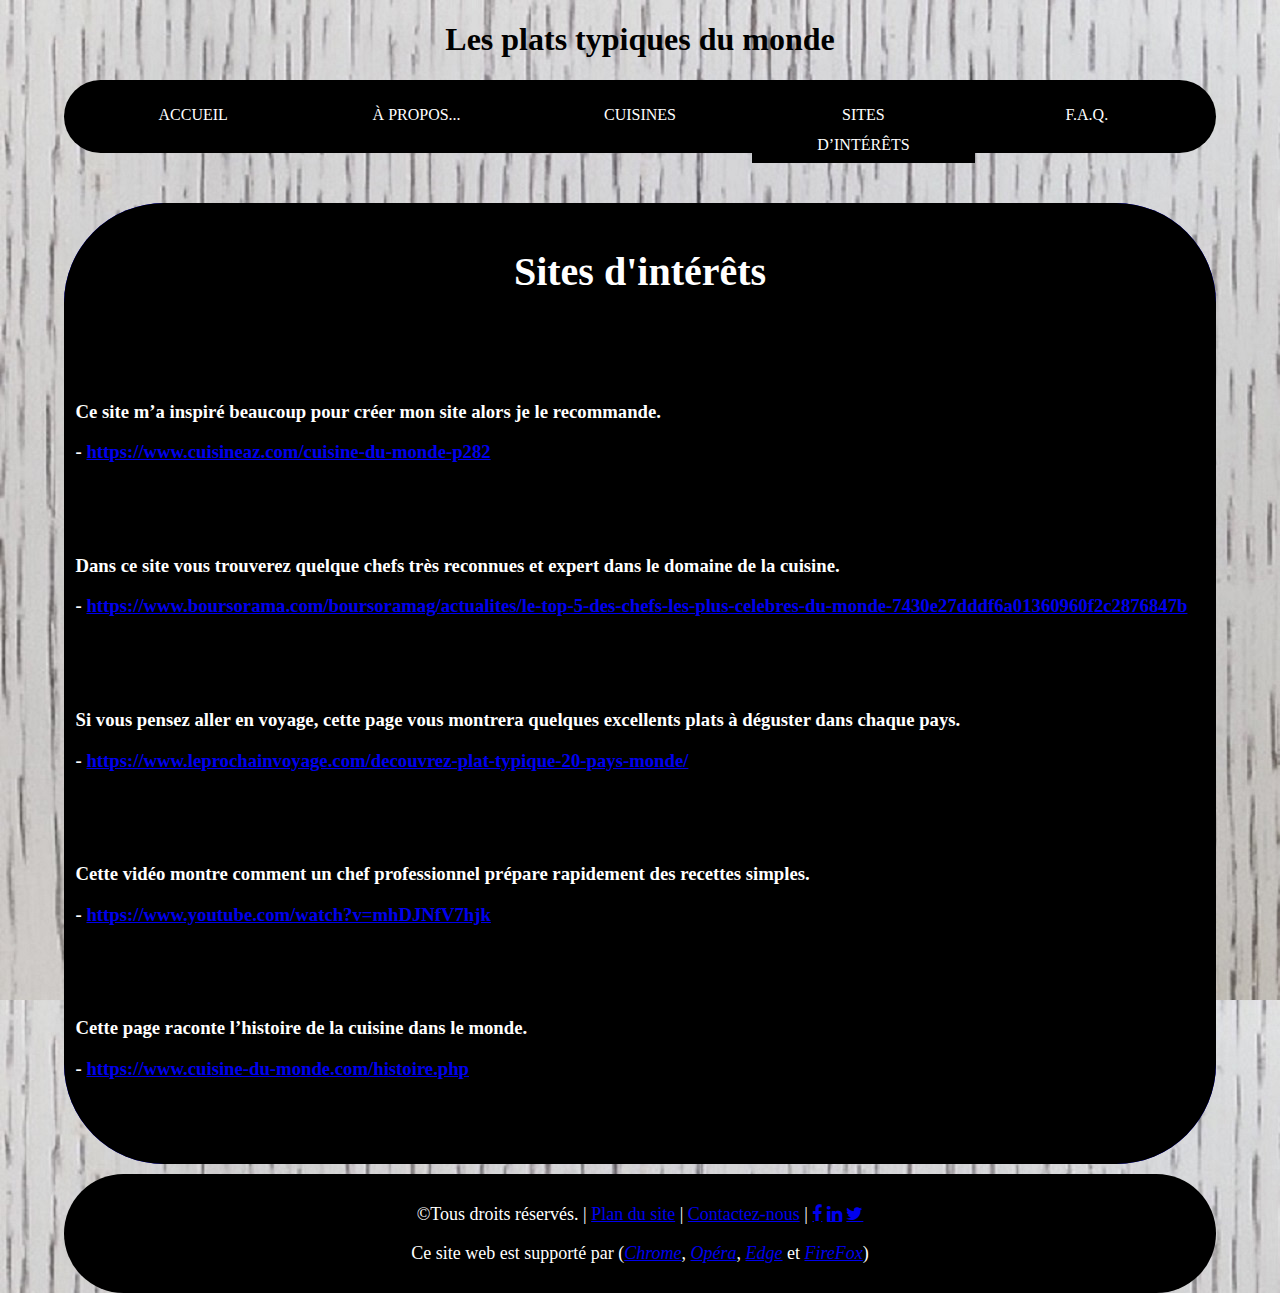
<file: pages/sites.html>
<!DOCTYPE html>
<html>
  <head>
    <meta name="viewport" content="width=device-width, initial-scale=1.0">
    <meta charset="utf-8">
    <title>Sites d'intérêts</title>
    <link rel="stylesheet" href="css\style.css">
</head>

  <body>
    <header>
      <h1>Les plats typiques du monde</h1>
    </header>

    <nav>
      <ul class="dropdownmenu">
        <li><a href="index.html">Accueil</a></li>
        <li><a href="apropos.html">À propos...</a></li>
        <li><a href="cuisines.html">Cuisines</a>
          <ul>
            <li><a class="test" href="europe.html">Europe</a></li>
            <li><a class="test"href="nord.html">Amérique du Nord</a></li>
            <li><a class="test"href="sud.html">Amérique du Sud</a></li>
            <li><a class="test"href="asie.html">Asie</a></li>
          </ul>
        </li>
        <li><a href="sites.html">Sites d’intérêts</a></li>
        <li><a href="faq.html">F.A.Q.</a></li>

      </ul>
    </nav>


    <main>


      <article>
        <h2>Sites d'intérêts</h2>

<br><br><br>
<h3>Ce site m’a inspiré beaucoup pour créer mon site alors je le recommande.</h3>
<h3>- <a href="https://www.cuisineaz.com/cuisine-du-monde-p282" target='_blank'>https://www.cuisineaz.com/cuisine-du-monde-p282</a></h3>
<br><br><br>
<h3>Dans ce site vous trouverez quelque chefs très reconnues et expert dans le domaine de la cuisine.</h3>
<h3>- <a href="https://www.boursorama.com/boursoramag/actualites/le-top-5-des-chefs-les-plus-celebres-du-monde-7430e27dddf6a01360960f2c2876847b" target='_blank'>https://www.boursorama.com/boursoramag/actualites/le-top-5-des-chefs-les-plus-celebres-du-monde-7430e27dddf6a01360960f2c2876847b</a></h3>
<br><br><br>
<h3>Si vous pensez aller en voyage, cette page vous montrera quelques excellents plats à déguster dans chaque pays.</h3>
<h3>- <a href="https://www.leprochainvoyage.com/decouvrez-plat-typique-20-pays-monde/" target='_blank'>https://www.leprochainvoyage.com/decouvrez-plat-typique-20-pays-monde/</a></h3>
<br><br><br>
<h3>Cette vidéo montre comment un chef professionnel prépare rapidement des recettes simples.</h3>
<h3>- <a href="https://www.youtube.com/watch?v=mhDJNfV7hjk" target='_blank'>https://www.youtube.com/watch?v=mhDJNfV7hjk</a></h3>
<br><br><br>
<h3>Cette page raconte l’histoire de la cuisine dans le monde.</h3>
<h3>- <a href="https://www.cuisine-du-monde.com/histoire.php" target='_blank'>https://www.cuisine-du-monde.com/histoire.php</a></h3>



<br><br><br>


      </article>


    </main>

<meta name="viewport" content="width=device-width, initial-scale=1">
<link rel="stylesheet" href="https://cdnjs.cloudflare.com/ajax/libs/font-awesome/4.7.0/css/font-awesome.min.css">

<footer>
  <p class="footer">©Tous droits réservés. | <a href="plan.html">Plan du site</a> | <a href="contact.html">Contactez-nous</a> |
    <a href="#" class="fa fa-facebook"></a>
    <a href="https://www.linkedin.com/in/ryan-rubianes-16122b227/" class="fa fa-linkedin"></a>
    <a href="https://twitter.com/RyanRubianes" class="fa fa-twitter"></a>
 </p>
 <p class="footer">Ce site web est supporté par (<a href="https://www.google.com/chrome/" target='_blank'><i>Chrome</i></a>, <a href="https://www.opera.com/fr" target='_blank'><i>Opéra</i></a>, <a href="https://www.microsoft.com/fr-fr/edge" target='_blank'><i>Edge</i></a> et <a href="https://www.mozilla.org/fr/firefox/" target='_blank'><i>FireFox</i></a>)</p>
</footer>

  </body>
</html>
</file>
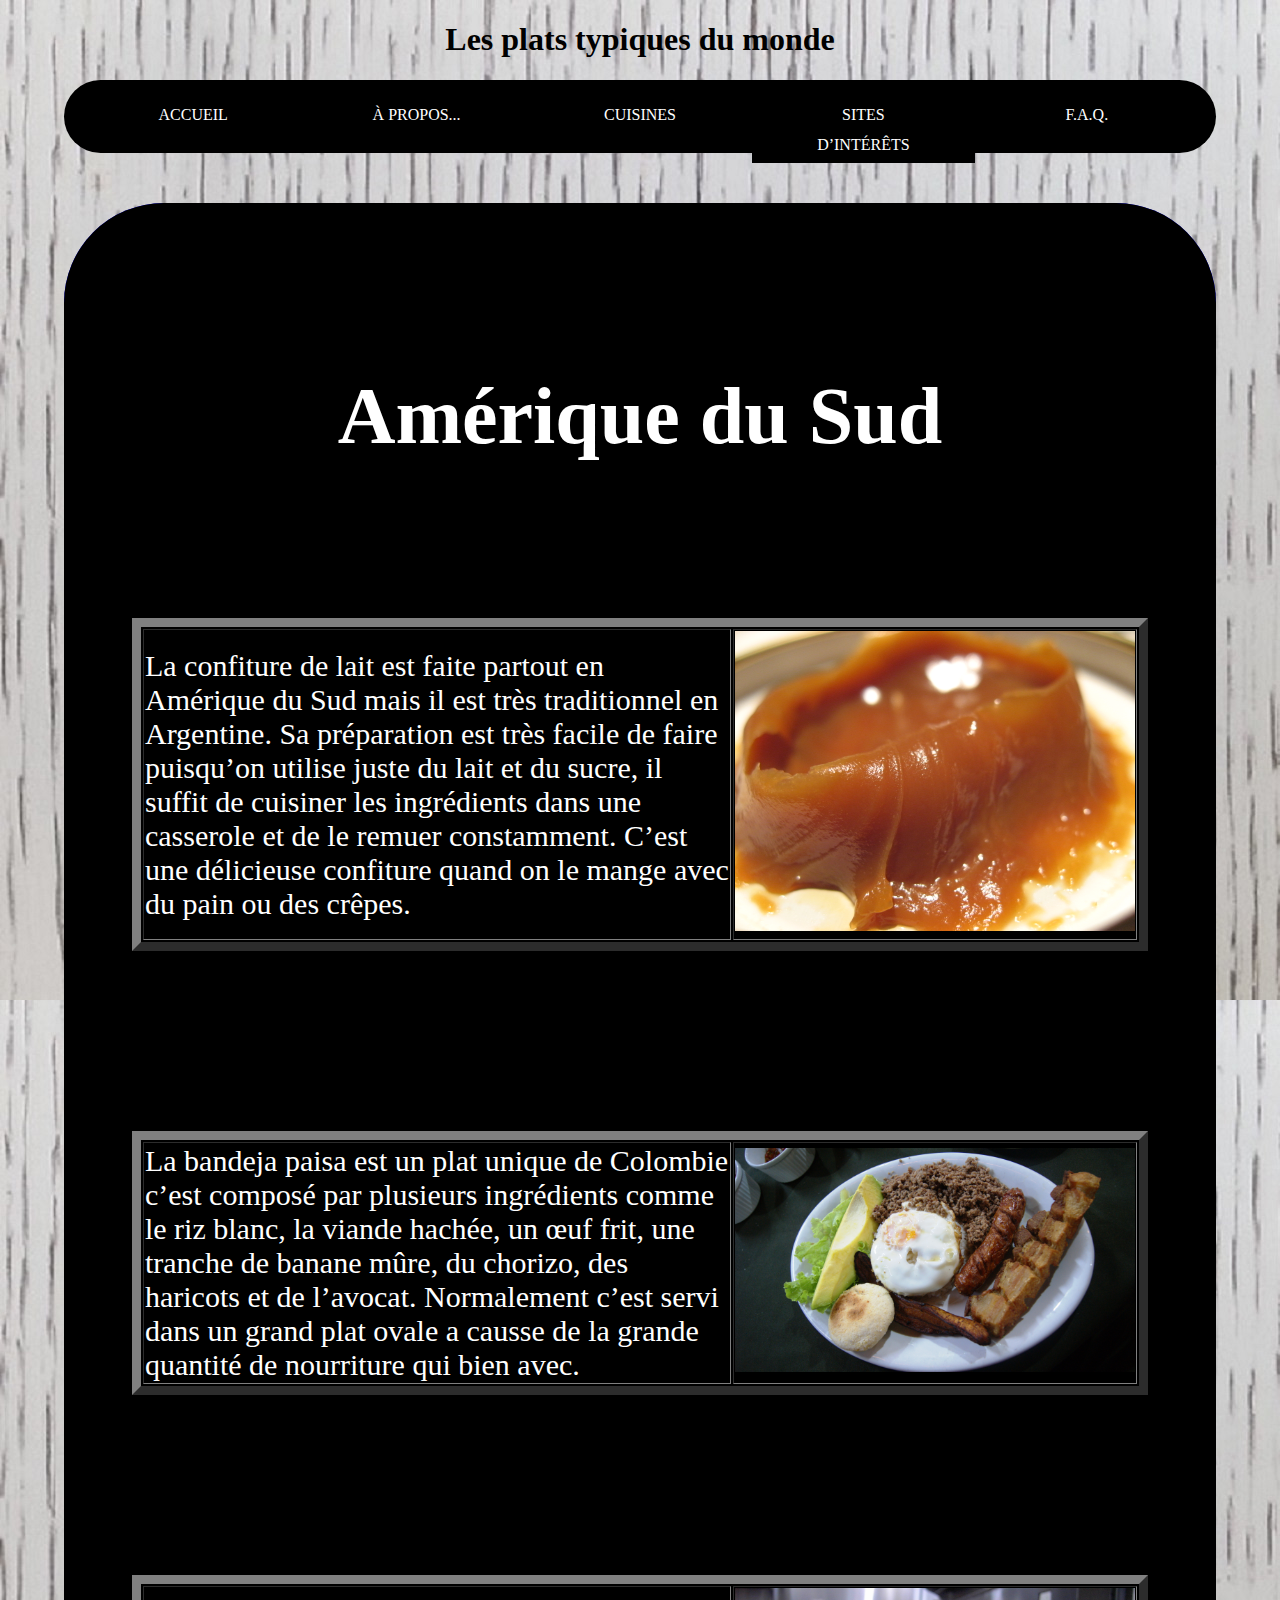
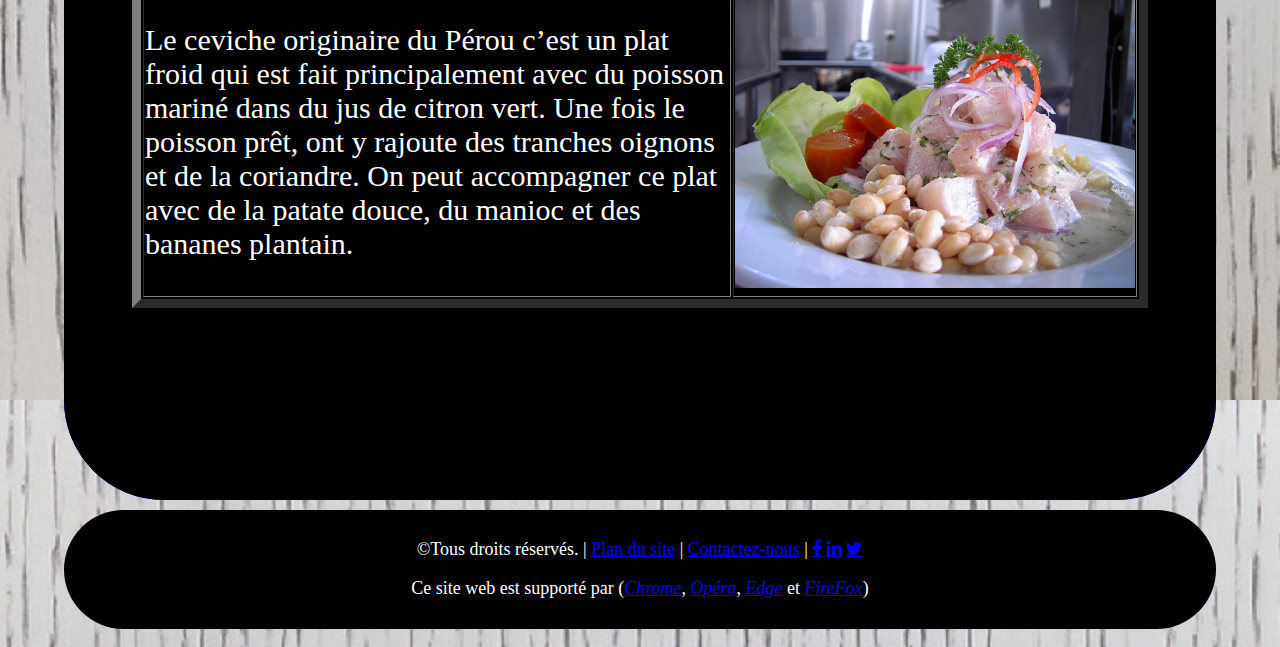
<file: pages/sud.html>
<!DOCTYPE html>
<html lang="en" dir="ltr">
  <head>
    <meta name="viewport" content="width=device-width, initial-scale=1.0">
    <meta charset="utf-8">
    <title>Amérique du Sud</title>
    <link rel="stylesheet" href="css\style.css">

  </head>
  <body>

    <header>
      <h1>Les plats typiques du monde</h1>
    </header>

<nav>
      <ul class="dropdownmenu">
        <li><a href="index.html">Accueil</a></li>
        <li><a href="apropos.html">À propos...</a></li>
        <li><a href="cuisines.html">Cuisines</a>
          <ul>
            <li><a class="test" href="europe.html">Europe</a></li>
            <li><a class="test"href="nord.html">Amérique du Nord</a></li>
            <li><a class="test"href="sud.html">Amérique du Sud</a></li>
            <li><a class="test"href="asie.html">Asie</a></li>
          </ul>
        </li>
        <li><a href="sites.html">Sites d’intérêts</a></li>
        <li><a href="faq.html">F.A.Q.</a></li>

      </ul>
</nav>


    <main>

      <article>

        <br><br><br><br><br>

        <h2 class="continents">Amérique du Sud</h2>

        <br><br><br><br><br>

                <table border="9">
                  <tr>
                    <td>La confiture de lait est faite partout en Amérique du Sud mais il est très traditionnel en Argentine. Sa préparation est très facile de faire puisqu’on utilise juste du lait et du sucre, il suffit de cuisiner les ingrédients dans une casserole et de le remuer constamment. C’est une délicieuse confiture quand on le mange avec du pain ou des crêpes. </td>
                    <td><img src="css\images\dulce.jpg" alt="" width="400px"></td>
                  </tr>
                </table>

        <br><br><br><br><br><br><br><br><br><br>

                <table border="9">
                  <tr>
                    <td>La bandeja paisa est un plat unique de Colombie c’est composé par plusieurs ingrédients comme le riz blanc, la viande hachée, un œuf frit, une tranche de banane mûre, du chorizo, des haricots et de l’avocat. Normalement c’est servi dans un grand plat ovale a causse de la grande quantité de nourriture qui bien avec.</td>
                    <td><img src="css\images\bandeja.jpg" alt="" width="400px"></td>
                  </tr>
                </table>

        <br><br><br><br><br><br><br><br><br><br>

                <table border="9">
                          <tr>
                            <td>Le ceviche originaire du Pérou c’est un plat froid qui est fait principalement avec du poisson mariné dans du jus de citron vert. Une fois le poisson prêt, ont y rajoute des tranches oignons et de la coriandre. On peut accompagner ce plat avec de la patate douce, du manioc et des bananes plantain.</td>
                            <td><img src="css\images\ceviche.jpg" alt="" width="400px"></td>
                          </tr>
                </table>

        <br><br><br><br><br><br><br><br><br><br>


      </article>


    </main>


    <meta name="viewport" content="width=device-width, initial-scale=1">
    <link rel="stylesheet" href="https://cdnjs.cloudflare.com/ajax/libs/font-awesome/4.7.0/css/font-awesome.min.css">


    <footer>
      <p class="footer">©Tous droits réservés. | <a href="plan.html">Plan du site</a> | <a href="contact.html">Contactez-nous</a> |
        <a href="#" class="fa fa-facebook"></a>
        <a href="https://www.linkedin.com/in/ryan-rubianes-16122b227/" class="fa fa-linkedin"></a>
        <a href="https://twitter.com/RyanRubianes" class="fa fa-twitter"></a>
     </p>
     <p class="footer">Ce site web est supporté par (<a href="https://www.google.com/chrome/" target='_blank'><i>Chrome</i></a>, <a href="https://www.opera.com/fr" target='_blank'><i>Opéra</i></a>, <a href="https://www.microsoft.com/fr-fr/edge" target='_blank'><i>Edge</i></a> et <a href="https://www.mozilla.org/fr/firefox/" target='_blank'><i>FireFox</i></a>)</p>
    </footer>

<br>


  </body>
</html>
</file>
